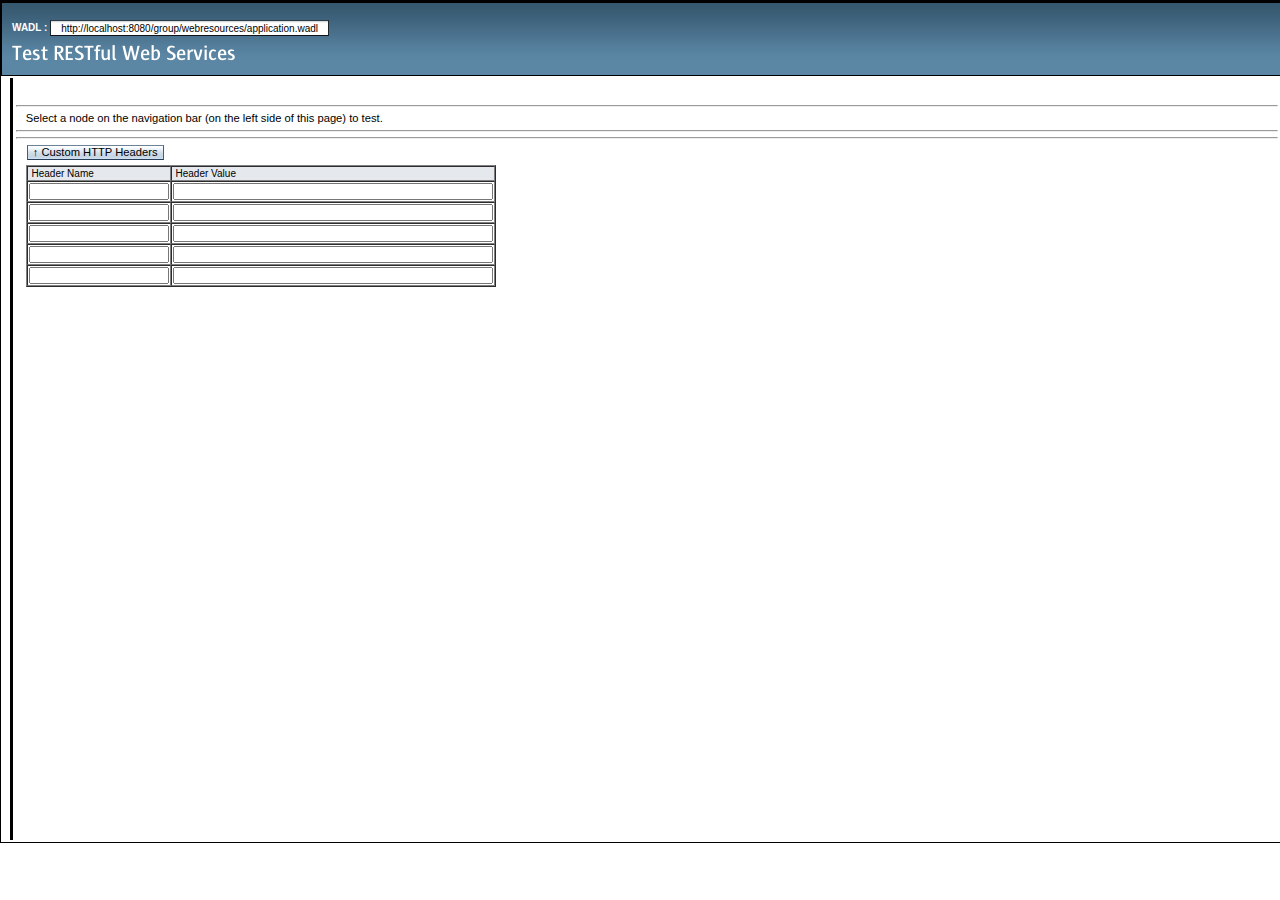
<file: web/test-resbeans.html>
<?xml version="1.0" encoding="UTF-8"?>
<!DOCTYPE html PUBLIC "-//W3C//DTD XHTML 1.0 Transitional//EN"
"http://www.w3.org/TR/xhtml1/DTD/xhtml1-transitional.dtd">

<html xmlns="http://www.w3.org/1999/xhtml">
    <head>
        <title>Test RESTful Web Services</title>
        <meta http-equiv="Content-Type" content="text/html; charset=UTF-8" />
        <link rel="stylesheet" href="test-resbeans.css" type="text/css"/>
        <link rel="stylesheet" href="css_master-all.css" type="text/css"/>
        <script type="text/javascript">
            //___ BASE_URL ___ will get replaced by the base url of application
            //whose resource beans needs to be tested For eg:- http://localhost:8080/SimpleServlet/
            var baseURL = "http://localhost:8080/group/||/webresources";
        </script>
        <script type="text/javascript" src="test-resbeans.js"></script>
    </head>
    <body>
        <div class="outerBorder">
            <div class="header">
                <div id="subheader" class="subheader"></div> <!-- sub-header -->
                <div class="banner"><img src="./images/pname.png" alt="Test RESTful Web Services banner"/></div>
            </div> <!-- header -->
            <div id="main" class="main hide">
                <table style="width:100%;">
                    <tr>
                        <td id="leftSidebar" style="vertical-align:top;"></td>
                        <td class="seperator" style="vertical-align:top;"></td>
                        <td id="content" class="content" style="vertical-align:top;">
                            <div id="navigation" class="details"></div><hr/>
                            <div id="request">Select a node on the navigation bar (on the left side of this page) to test.</div><hr/>
                            <div id="testaction" class="ConMgn_sun4"></div>
                            <div id="testinput" class="ConMgn_sun4"></div>
                            <hr/>
                            <div id="req_headers" class="ConMgn_sun4">
                                <input id = "headers_btn" class="Btn1_sun4 Btn1Hov_sun4" type="button" name="" value="&uarr; Custom HTTP Headers" 
                                       onclick="toggleHeadersBlock('headers_block', 'headers_btn', 'Custom Request Headers');"/>
                                <div id = "headers_block" style="padding-top: 5px;">
                                    <table id="headers_tbl" cellspacing="0" border="1">
                                      <thead>
                                        <tr>
                                          <th style="font-size:10px;text-align: left; background-color: #E5E9ED;">&nbsp;Header Name</th>
                                          <th style="font-size:10px; text-align: left; background-color: #E5E9ED;">&nbsp;Header Value</th>
                                        </tr>
                                      </thead>
                                      <tbody>
                                        <tr>
                                            <td><input style="font-size:10px;" id="req_hdr_1" type="text" size="20"></input></td>
                                            <td><input style="font-size:10px;" id="req_hdr_val_1" type="text" size="50"></input></td>
                                        </tr>
                                        <tr>
                                            <td><input style="font-size:10px;" id="req_hdr_2" type="text" size="20" value=""></input></td>
                                            <td><input style="font-size:10px;" id="req_hdr_val_2" type="text" size="50" value=""></input></td>
                                        </tr>
                                        <tr>
                                            <td><input style="font-size:10px;" id="req_hdr_3" type="text" size="20" value=""></input></td>
                                            <td><input style="font-size:10px;" id="req_hdr_val_3" type="text" size="50" value=""></input></td>
                                        </tr>
                                        <tr>
                                            <td><input style="font-size:10px;" id="req_hdr_4" type="text" size="20" value=""></input></td>
                                            <td><input style="font-size:10px;" id="req_hdr_val_4" type="text" size="50" value=""></input></td>
                                        </tr>
                                        <tr>
                                            <td><input style="font-size:10px;" id="req_hdr_5" type="text" size="20" value=""></input></td>
                                            <td><input style="font-size:10px;" id="req_hdr_val_5" type="text" size="50" value=""></input></td>
                                        </tr>
                                      </tbody>
                                    </table>
                                </div>
                            </div>
                            <div class="ConMgn_sun4">
                                <table class="details">
                                    <tr><td><div id="result"></div></td></tr><tr><td style="height:10px;">&nbsp;</td></tr>
                                    <tr><td><div id="resultheaders" class="ml20"></div></td></tr><tr><td style="height:10px;">&nbsp;</td></tr>
                                </table>
                            </div>
                        </td>
                    </tr>
                </table>
            </div> <!-- main -->
        </div> <!-- outerborder -->
	<!--<script type="text/javascript">
            var rjsConfig = {
                    isDebug: true
            };
	</script>-->
        <script type="text/javascript">
            var ts = new TestSupport();
            ts.init();
            
            // global request headers section toggle function (hiding and opening headers table)
            function toggleHeadersBlock(id, buttonId, buttonText) {
              var o = toggleHeadersBlock.cache;
              var obj = document.getElementById(id);
              var tbdy = obj.getElementsByTagName('table')[0];
              if (obj) {
                if (!o) {
                  o = toggleHeadersBlock.cache = {
                    tbdy: tbdy
                  };
                }
                if (tbdy) {
                  ts.storeRequestHeaders();
                  obj.removeChild(o.tbdy);
                  document.getElementById(buttonId).value = '\u2193 '+buttonText;
                } else {
                  obj.appendChild(o.tbdy);
                  document.getElementById(buttonId).value = '\u2191 '+buttonText;
                }
              }
            }
            
            ts.restoreRequestHeaders();
            toggleHeadersBlock('headers_block', 'headers_btn', 'Custom Request Headers');
            document.getElementById("req_headers").style.visibility="hidden";
            
        </script>
    </body>
</html>
</file>
<file: web/test-resbeans.css>
/*
DO NOT ALTER OR REMOVE COPYRIGHT NOTICES OR THIS HEADER.

Copyright (c) 2007, 2016 Oracle and/or its affiliates. All rights reserved.

Oracle and Java are registered trademarks of Oracle and/or its affiliates.
Other names may be trademarks of their respective owners.

The contents of this file are subject to the terms of either the GNU
General Public License Version 2 only ("GPL") or the Common
Development and Distribution License("CDDL") (collectively, the
"License"). You may not use this file except in compliance with the
License. You can obtain a copy of the License at
http://www.netbeans.org/cddl-gplv2.html
or nbbuild/licenses/CDDL-GPL-2-CP. See the License for the
specific language governing permissions and limitations under the
License.  When distributing the software, include this License Header
Notice in each file and include the License file at
nbbuild/licenses/CDDL-GPL-2-CP.  Oracle designates this
particular file as subject to the "Classpath" exception as provided
by Oracle in the GPL Version 2 section of the License file that
accompanied this code. If applicable, add the following below the
License Header, with the fields enclosed by brackets [] replaced by
your own identifying information:
"Portions Copyrighted [year] [name of copyright owner]"

If you wish your version of this file to be governed by only the CDDL
or only the GPL Version 2, indicate your decision by adding
"[Contributor] elects to include this software in this distribution
under the [CDDL or GPL Version 2] license." If you do not indicate a
single choice of license, a recipient has the option to distribute
your version of this file under either the CDDL, the GPL Version 2 or
to extend the choice of license to its licensees as provided above.
However, if you add GPL Version 2 code and therefore, elected the GPL
Version 2 license, then the option applies only if the new code is
made subject to such option by the copyright holder.

Contributor(s):
 */

body{
    /*font: 10pt Verdana, sans-serif;*/
    font-family: Arial,Helvetica,sans-serif;
    font-size: 12pt;
    color: navy;
}
.category{
    cursor: pointer;
    display: block;
}
.item{
    display: none;
    margin-left: 16px;
    color: #000000;
}

/*div#testinput*/ div#navigation, div#request {
    overflow: auto;
    /*width: 500px;*/
}

/*div#testinput {
    height: 20px;
}*/

.fxdHeight {
    height: 150px;
    overflow: auto;
}

div#navigation {
    height: 20px;
    margin-left:10px;
}

div#request {
    width: 520px;
    margin-left:10px;
}

.outerBorder {
    width: 100%;
    border: 1px solid #000000;
}

.header {
    height:30%;
    border: 1px solid #000000;
    background-image: url(images/masthead.png);
}

.banner {
    vertical-align:middle;
    padding: 10px;
}

.subheader {
    clear:both;
    height: 10px;
    color: #FFFFFF;
    font-size:10px;
    padding: 10px;
}

.subheader div {
    float:right;
}

.main {
    position: relative;
    width: 100%;
}

.content {
    margin: 0 0 0 0px;
    height: 760px;
    background-color: #FFFFFF;
    color: #000000;
    overflow: auto;
}

.seperator {
    background-color: #000000;
    width: 1px;
}

.details {
    /*margin: 0 0 0 20px;*/
    width: 100%;
}

.leftSidebar {
    float: left;
    height: 760px;
    font-size: 10px;
    background-color: #FFFFFF;
    color: #000000;
    overflow: auto;
}       

.tableheader {
    background-color: #54809D;
    color: #FFFFFF;
}

.col
{
    width: 21%;
    float: left;
    margin-top: 0px;
}

.resultHeader
{
    background-color: #164A78;
    color: #FF9933;
    font-family: Arial, Verdana, Helvetica;
    font-size: 11px;
}

.results
{
    width: 720px;
    margin-left: 0%;
    border: 1px solid #e0e7ec;
    font-family: verdana, arial;
    background-color: #ffffff;
    cellpadding: 10px;
    font-size:12px;
}

.stext
{
    color: #000000;
}

a.tab {
  background-image: url(images/tbuns.png);
  border: 1px solid #000000;
  border-color: #000000 #000000 #ffffff #000000;
  text-decoration: none;
  z-index: 100;
  position: relative;
  top: 2px;
}

a.tab, a.tab:visited {
  color: #8060b0;
}

a.tab:hover {
  background-color: #a080d0;
  border-color: #c0a0f0 #8060b0 #8060b0 #c0a0f0;
  color: #ffe0ff;
}

a.tab.activeTab, a.tab.activeTab:hover, a.tab.activeTab:visited {
  background-image: url(images/tbsel.png);
  border-color: #000000 #000000 #ffffff #000000;
  color: #ffe0ff;
}

a.tab.activeTab {
  padding-bottom: 1px;
  z-index: 102;
}

.menu
{
    margin-top: 0px;
}

div.tabMain {
  z-index: 101;
  /*padding: 0.5em;*/
  border-style: solid;
  border-width: 1px;
  border-color: #80929B;
  /*width: 540px;*/
  width: 100%;
  height: 300px;
}

.frame {
  z-index: 101;
  /*padding: 0.5em;*/
  border-style: solid;
  border-width: 1px;
  border-color: #80929B;
  /*width: 540px;*/
  width: 100%;
  height: 300px;
  overflow: hidden;
}

div.tabMain {
  background-color: #ffffff;
  position: relative;
}

/*.frame
{
    background-color: #FFFFFF;
    border: 8px solid #000000;
    border-color: #9070c0;
    position: absolute;
    margin-left: -9px;
    margin-top: -6px;
}*/

div.button {
  background-image: url(images/pbena.png);
  background-repeat:  repeat-x;
  color: #000000;
  border: 1px solid #000000;
  text-decoration: none;
  width: 50px;
  text-align: center;
}

div.button:hover {
  background-image: url(images/pbmou.png);
}

div.button:visited {
  background-image: url(images/pbsel.png);
  color: #ffffff;
}

div#tableContent, div#headerInfo, div#structureInfo, div#rawContent, div#monitorContent{
    background-color: #ffffff;
    height: 300px;
    overflow: auto;
}

.item1, .item2
{
   font-size: 12px;
   margin-top: -16px;
}

.item1
{
   margin-left: 50px;
}

.item2 {
    margin-left: 45px;
}

.font10
{
    font-size: 10px;
}

.ml20
{
    margin-left:20px;
}

.nodisp
{
    display: none;
}

.hide
{
    visibility: hidden;
}

.wht 
{
   color: #FFFFFF
}

.bld
{
   font-weight: bold
}
</file>
<file: web/css_master-all.css>
/*
 * DO NOT ALTER OR REMOVE COPYRIGHT NOTICES OR THIS HEADER.
 *
 * Copyright (c) 2008, 2016 Oracle and/or its affiliates. All rights reserved.
 *
 * Oracle and Java are registered trademarks of Oracle and/or its affiliates.
 * Other names may be trademarks of their respective owners.
 *
 * The contents of this file are subject to the terms of either the GNU
 * General Public License Version 2 only ("GPL") or the Common
 * Development and Distribution License("CDDL") (collectively, the
 * "License"). You may not use this file except in compliance with the
 * License. You can obtain a copy of the License at
 * http://www.netbeans.org/cddl-gplv2.html
 * or nbbuild/licenses/CDDL-GPL-2-CP. See the License for the
 * specific language governing permissions and limitations under the
 * License.  When distributing the software, include this License Header
 * Notice in each file and include the License file at
 * nbbuild/licenses/CDDL-GPL-2-CP.  Oracle designates this
 * particular file as subject to the "Classpath" exception as provided
 * by Oracle in the GPL Version 2 section of the License file that
 * accompanied this code. If applicable, add the following below the
 * License Header, with the fields enclosed by brackets [] replaced by
 * your own identifying information:
 * "Portions Copyrighted [year] [name of copyright owner]"
 *
 * If you wish your version of this file to be governed by only the CDDL
 * or only the GPL Version 2, indicate your decision by adding
 * "[Contributor] elects to include this software in this distribution
 * under the [CDDL or GPL Version 2] license." If you do not indicate a
 * single choice of license, a recipient has the option to distribute
 * your version of this file under either the CDDL, the GPL Version 2 or
 * to extend the choice of license to its licensees as provided above.
 * However, if you add GPL Version 2 code and therefore, elected the GPL
 * Version 2 license, then the option applies only if the new code is
 * made subject to such option by the copyright holder.
 *
 * Contributor(s):
 */
/* CSS Document */

body {
	margin:0;
}
.form_sun4 {
	margin:0;
}
.hidden_sun4 {
	display:none;
}

.clear_sun4 {
	clear:both;
}
.float_sun4 {
	float:left;
}

.ConMgn_sun4 {
	margin:0px 10px;
}
/*---*/
/* SKIP NAVIGATION LINK */
.SkpWht_sun4, .SkpMedGry1_sun4 {
	height:0px;
}
/*---*/
/* ADDREMOVE [originalName: ADD-REMOVE-IDIOM]*/
.AddRmvBtnTbl_sun4 .Btn1_sun4, .AddRmvBtnTbl_sun4 .Btn1Hov_sun4, .AddRmvBtnTbl_sun4 .Btn1Dis_sun4,
.AddRmvBtnTbl_sun4 .Btn2_sun4, .AddRmvBtnTbl_sun4 .Btn2Hov_sun4, .AddRmvBtnTbl_sun4 .Btn2Dis_sun4 {
	width:100%;
	margin:0px;
}
.AddRmvVrtDiv_sun4 .Btn1_sun4, .AddRmvVrtDiv_sun4 .Btn1Hov_sun4, .AddRmvVrtDiv_sun4 .Btn1Dis_sun4,
.AddRmvVrtDiv_sun4 .Btn2_sun4, .AddRmvVrtDiv_sun4 .Btn2Hov_sun4, .AddRmvVrtDiv_sun4 .Btn2Dis_sun4 {
	width:9em;
	margin:0px;
}
.AddRmvBtnTbl_sun4 {
	margin-top:1.6em;
}
.AddRmvVrtFst_sun4 {
	margin:5px 0px 10px 5px;
	float:left;
}
.AddRmvVrtWin_sun4 {
	margin:5px 0px 10px 5px;
	float:left;
}
.AddRmvVrtBwn_sun4 {
	margin:5px 0px 10px 10px;
	float:left;
}
.AddRmvHrzWin_sun4 {
	margin-top:3px;
	min-width:100px;
}
.AddRmvHrzBwn_sun4 {
	margin-top:8px;
	min-width:100px;
}
.AddRmvHrzDiv_sun4 {
	margin:5px 7px 10px 0px;
}
.AddRmvVrtDiv_sun4 {
	clear:left;
}
.AddRmvHrzLst_sun4 {
	clear:both;
}
.AddRmvVrtBtn_sun4 {
	width:120px;
}
.AddRmvLbl_sun4 {
	margin-left: 0px;
}
.AddRmvLbl2_sun4 {
	padding-left: 5px;
	display: block;
}
.AddRmvLbl2ReadOnly_sun4 {
	padding-left: 0px;
}
.AddRmvLbl2_sun4, .AddRmvLbl2ReadOnly_sun4 {
	height: 1.6em;
}
/*---*/

/* BREADCRUMBS */
.BcmWhtDiv_sun4 {
	margin:10px 10px 0px 10px;
        padding: 0px;  /* must nullify BcmGryDiv.padding */
}
.BcmGryDiv_sun4 {
	padding:13px 10px 10px 10px;
        margin: 0px;  /* must nullify BcmWhtDiv.margin */
}
.BcmSep_sun4 {
	margin:0px 5px;
}
/*---*/

/* CHECKBOXES AND RADIO BUTTONS */
.RbSpn_sun4 input, .RbSpnDis_sun4 input {
	vertical-align: -1px;
}
.CbSpn_sun4 input, .CbSpnDis_sun4 input {
	vertical-align: -1px;
}

.CbReadOnly_sun4, .RbReadOnly_sun4 {
        opacity:.45;  -moz-opacity: 0.45;
}

.CbDis_sun4, .RbDis_sun4 {
        opacity:.40;  -moz-opacity: 0.4;    
}
.RbLbl_sun4, .RbLblDis_sun4 {
	vertical-align: 1px;
}
.CbLbl_sun4, .CbLblDis_sun4 {
	vertical-align: 4px;
}
.RbImg_sun4, .RbImgDis_sun4 {
	vertical-align: -5px
}
.CbImg_sun4, .CbImgDis_sun4 {
	vertical-align: -3px
}
.CbGrp_sun4 td, .RbGrp_sun4 td {
	text-align: left;
}
.CbGrp_sun4 label, .RbGrp_sun4 label {
	vertical-align: 6px;
}

/* DnD styles */

.dojoDndItem { 
	padding:3px; 
}

.dndOuterSpan_sun4 {
    position: relative;
}

.dndContainer_sun4 {
    position:relative; 
    top:0px; 
    right:0px; 
    bottom:0px; 
    left:0px;
}
/* HORIZONTAL AND VERTICAL CHECKBOX GROUP AND RADIO BUTTON GROUP */
.RBGRPVert_sun4, .RBGRPHoriz_sun4, .CBGRPVert_sun4, .CBGRPHoriz_sun4 {
    padding:0;
}
.RBGRPVert_sun4 ul, .RBGRPHoriz_sun4 ul, .CBGRPVert_sun4 ul, .CBGRPHoriz_sun4 ul {
    clear:left;
    float:left;
    list-style:none;
    margin:0;
    padding:0;
    text-align:left;
}
.RBGRPClear_sun4, .CBGRPClear_sun4  {
    clear:both;
}
.RBGRPCaption_sun4, .CBGRPCaption_sun4 {
    vertical-align:top;
}
.RBGRPHoriz_sun4 ul li, .CBGRPHoriz_sun4 ul li {
    float:left;
    margin:0 10px 0 0;
}

/*---*/

/* EDITABLE LIST */
/* [check overwrite classes on ie.css] */
.EdtLstTbl_sun4 .EdtLstAddLblTd_sun4 {
	padding:2px 10px 0px 0px;
}
.EdtLstTbl_sun4 .EdtLstRmvLblTd_sun4 {
	padding:6px 10px 0px 0px;
	vertical-align:top;
}
.EdtLstTbl_sun4 .EdtLstAddTxtTd_sun4 {
	padding:2px 14px 0px 0px;
	vertical-align:top;
	margin-top: 3px;
}
.EdtLstTbl_sun4 .EdtLstRmvLstTd_sun4 {
	padding:2px 10px 1px 0px;
	vertical-align:top;
}
.EdtLstTbl_sun4 .EdtLstRmvLstTd_sun4 .Lst_sun4,
.EdtLstTbl_sun4 .EdtLstRmvLstTd_sun4 .LstDis_sun4 {
	margin-bottom: 3px;
}
.EdtLstTbl_sun4 .EdtLstAddTxtTd_sun4 .TxtFld_sun4,
.EdtLstTbl_sun4 .EdtLstAddTxtTd_sun4 .TxtFldDis_sun4 {
	height: 1.3em;
}
.EdtLstTbl_sun4 .EdtLstAddBtnTd_sun4 {
	padding:2px 10px 0px 0px;
	vertical-align:top;
	width:100px;
}
.EdtLstTbl_sun4 .EdtLstRmvBtnTd_sun4 {
	padding:2px 10px 1px 0px;
	vertical-align:top;
	width:100px;
}
.EdtLstTbl_sun4 .EdtLstBtnWin_sun4 {
	margin-top:3px;
}
.EdtLstTbl_sun4 .EdtLstBtnBwn_sun4 {
	margin-top:9px;
}
.EdtLstTbl_sun4 .TxtFld_sun4, .EdtLstTbl_sun4 .TxtFldDis_sun4,
.EdtLstTbl_sun4 .Btn1_sun4, .EdtLstTbl_sun4 .Btn1Hov_sun4, .EdtLstTbl_sun4 .Btn1Dis_sun4,
.EdtLstTbl_sun4 .Btn2_sun4, .EdtLstTbl_sun4 .Btn2Hov_sun4, .EdtLstTbl_sun4 .Btn2Dis_sun4 {
	width:100%;
	margin:0px;
}
/*---*/

/* BUTTONS */
.Btn1_sun4, .Btn1Hov_sun4, .Btn1Mni_sun4, .Btn1MniHov_sun4, .Btn2_sun4, .Btn2Hov_sun4, .Btn2Mni_sun4, .Btn2MniHov_sun4, .Btn1Dis_sun4, .Btn2Dis_sun4, .Btn1MniDis_sun4, .Btn2MniDis_sun4 {
	border-style:solid;
	border-width:1px;
}
.Btn1_sun4, .Btn1Hov_sun4, .Btn1Mni_sun4, .Btn1MniHov_sun4, .Btn2Mni_sun4, .Btn2MniHov_sun4, .Btn2_sun4, .Btn2Hov_sun4 {
	background-repeat:repeat-x;
	background-position:center center;
}
.Btn1_sun4, .Btn1Hov_sun4, .Btn1Dis_sun4, .Btn1Mni_sun4, .Btn1MniHov_sun4, .Btn1MniDis_sun4, .Btn2_sun4, .Btn2Hov_sun4, .Btn2Dis_sun4, .Btn2Mni_sun4, .Btn2MniHov_sun4, .Btn2MniDis_sun4 {
	padding:0 5px 1px 5px;
	margin:0 2px 0 1px;
}

/* for arrays where buttons need to be of equal width */
.BtnTbl_sun4 .Btn1_sun4, .BtnTbl_sun4 .Btn1Hov_sun4, .BtnTbl_sun4 .Btn1Dis_sun4, .BtnTbl_sun4 .Btn2_sun4, .BtnTbl_sun4 .Btn2Hov_sun4, .BtnTbl_sun4 .Btn2Dis_sun4 {
	width:100%;
	margin:0px
}
.BtnAryDiv_sun4 {
	margin:5px 8px;
}
/*revised borders for masthead  */
.MstDiv_sun4 .Btn1_sun4, .MstDiv_sun4 .Btn1Mni_sun4, .MstDiv_sun4 .Btn1Hov_sun4, .MstDiv_sun4 .Btn1MniHov_sun4, .MstDiv_sun4 .Btn2_sun4, .MstDiv_sun4 .Btn2Mni_sun4, .MstDiv_sun4 .Btn2Hov_sun4, .MstDiv_sun4 .Btn2MniHov_sun4 {
	border-width:0;
	vertical-align:middle;
	margin:0;
	padding-bottom:1px;
}
.mastheadButton_4_sun4 a:link, .mastheadButton_4_sun4 a:visited, .mastheadButton_4_sun4 a:hover {
	padding:1px 7px 1px 9px;
}
.mastheadButton_4_sun4 {
	display:inline;
	border-style:solid;
	border-top-width:1px;
	border-right-width:0;
	border-bottom-width:1px;
	border-left-width:0;
	margin:0;
	padding:0 1px 2px 1px;
	text-align:center;
}
/*---*/

/* FILE CHOOSER */
/* [check overwrite classes on ie.css] */
.ChoNavBtnGrpDiv_sun4 {
	float: left;
	margin-top: 5px;
	margin-bottom: 5px;
}
.ChoImgBtn_sun4 {
	padding-right: 6px;
}
.ChoSortByDiv_sun4 {
	margin-top: 5px;
	margin-bottom: 11px;
	float: right;
}
.ChoFltHlpDiv_sun4 {
	float: left;
	margin-bottom: 5px;
	margin-left: 7em;
}
.ChoSortByDiv_sun4 .LblLev2Txt_sun4 {
	padding-right: 35px;
}
.ChoMultiHlpDiv_sun4 {
	float: left;
	margin-top: 0px;
	margin-bottom: 0px;
}
.ChoLev2Div_sun4 {
	float: left;
	width: 7em;
}
.ChoLookinDiv_sun4 {
	float: left;
	margin-top: 2px;
	margin-bottom: 2px;
}
.ChoFltDiv_sun4 {
	float: left;
	margin-top: 2px;
	margin-bottom: 2px;
}
.ChoSelFileDiv_sun4 {
	float: left;
	margin-top: 8px;
	margin-bottom: 7px;
}
.ChoSelFileLev2Div_sun4 {
	float: left;
	width: 8.7em;
}
.ChoSrvDiv_sun4 {
	float: left;
	margin-top: 10px;
	margin-bottom: 2px;
}
.ChoFltDiv_sun4 .TxtFld_sun4, .ChoLookinDiv_sun4 .TxtFld_sun4, .ChoSelFileDiv_sun4 .TxtFld_sun4, .ChoSrvDiv_sun4 .ChoSrvTxt_sun4, .ChoFltHlpDiv_sun4 .inlineFieldHelp_sun4 {
	margin-left: 10px;
}
.ChoLookinDiv_sun4 .TxtFld_sun4, .ChoSelFileDiv_sun4 .TxtFld_sun4 {
	width: 32em;
}
.ChoFltHlpDiv_sun4 .inlineFieldHelp_sun4 {
	padding-top: 4px;
}
.ChoLstHdr_sun4 {
	margin-bottom: 0px;
	height: 1.6em;
	line-height: 1.6em;
}
.ChoLstHdr_sun4 .ChoNameHdr_sun4 {
	height: 1.6em;
	padding-left: 5px;
	width: 56%;
	float: left;
}
.ChoLstHdr_sun4 .ChoSizeHdr_sun4 {
	height: 1.6em;
	padding-left: 5px;
	width: 16%;
	float: left;
}
.ChoLstHdr_sun4 .ChoDateTimeHdr_sun4 {
	height: 1.6em;
	padding-left: 5px;
	float: left;
}
.ChoLstDiv_sun4 .LstMno_sun4 {
	margin-bottom: 0;
}
/*---*/

/* HELP WINDOW */
.HlpStpTab_sun4 {
	margin:0px 0px 5px 0px;
}
.HlpTtlDiv_sun4 {
	margin:15px 0px 0px 10px;
}
.HlpSchDiv_sun4, .HlpIdxDiv_sun4 {
	margin:5px 5px 5px 10px;
}
.HlpRltDiv_sun4 {
	margin-top:6px;
}
body.HlpBdy_sun4 {
	border-left-style:solid;
	border-left-width:1px;
	padding:10px;
}
body.HlpBdy_sun4 h1 {
	margin-bottom:-3px;
}
body.HlpBdy_sun4 h2, body.HlpBdy_sun4 h3, body.HlpBdy_sun4 h4, body.HlpBdy_sun4 h5, H6 {
	margin-bottom:-5px;
}
.HlpBtnDiv_sun4 {
	padding:7px 10px 1px 0;
	vertical-align:middle;
}
/*---*/

/* PAGEALERT [originalName: FULL ALERTS]*/
.FulAlrtHdrDiv_sun4 {
	margin:7px 10px 5px 37px;
}
.FulAlrtMsgDiv_sun4 {
	margin:5px 10px 0px 37px;
}
.FulAlrtFrmDiv_sun4 {
	margin:10px 10px 5px 37px;
}


/*---*/
/* INLINE ALERT */
.inlineAlert_4_sun4 {
	margin:0 20px 0 20px;
	text-align:center;
}
.inlineAlert_4_sun4 table {
	display: inline;	
}
.inlineAlert_4_sun4 .topLeftCorner_sun4, .inlineAlert_4_sun4 .topRightCorner_sun4, .inlineAlert_4_sun4 .bottomLeftCorner_sun4, .inlineAlert_4_sun4 .bottomRightCorner_sun4 {
	width:8px;
	height:8px;
}
.inlineAlert_4_sun4 .topMiddle_sun4 {
	height:8px;
}
.inlineAlert_4_sun4 .leftMiddle_sun4 {
	width:7px;
	vertical-align:top;
	border-left-style:solid;
	border-left-width:1px;
} 
.inlineAlert_4_sun4 .middle_sun4 {
	padding:0 13px;
}
.inlineAlert_4_sun4 .middle_sun4 .header_sun4{
	vertical-align:middle;
	text-align:center;
}
.inlineAlert_4_sun4 .middle_sun4 .header_sun4 img{
	vertical-align:middle;
	padding:0 4px 0 0;
}
.inlineAlert_4_sun4 .middle_sun4  .header_sun4 .label_sun4{
	vertical-align:middle;
}
.inlineAlert_4_sun4 .middle_sun4 .details_sun4 {
	margin:7px 0 0 0;
	vertical-align:middle;
	text-align:center;
}
.inlineAlert_4_sun4 .middle_sun4 .details_sun4 img{
	padding:0 1px 0 10px;
}
.inlineAlert_4_sun4 .rightMiddle_sun4 {
	width:7px;
	vertical-align:top;
	border-right-style:solid;
	border-right-width:1px;
}
.inlineAlert_4_sun4 .bottomMiddle_sun4 {
	height:7px;
	border-bottom-style:solid;
	border-bottom-width:1px;
}
/*---*/
/* LEFT PANE HELP */
.LftHlpHlp_sun4 {
	position:absolute;
	top:0px;
	right:70%;
	bottom:34px;
	left:0px;
	overflow:auto;
}
.LftHlpBdy_sun4 {
	position:absolute;
	top:0px;
	bottom:34px;
	left:30%;
	right:0px;
	overflow:auto;
	border-left:1px solid;
}
.LftHlpDiv_sun4 {
	margin:15px 10px 5px;
}
.LftHlpBtm_sun4 {
	position:absolute;
	bottom:0px;
	border-top:1px solid;
	padding:0 13px 0 30%;
	height:33px;
}
.LftHlpBtnBtm_sun4 {
	float:right;
	margin: 7px 0 8px;
	padding: 0 0 0 13px;
	text-align:right;
}
/*---*/
/* LISTS */
.Lst_sun4, .LstDis_sun4, .LstMno_sun4, .LstMnoDis_sun4 {
	border-width:1px;
	border-style:solid;
}
.LstAln_sun4 {
	vertical-align:top;
	padding-right:5px;
} 
/*---*/
/* HELPINLINE [originalName: INLINE HELP]*/
.inlineFieldHelp_sun4 {
	padding:2px 0 0 0;
}
/*---*/

/* PROPERTY SHEET */
.LblRqdDiv_sun4 {
	line-height:1.0em;
}
.ConFldSetDiv_sun4 {
	margin:7px 10px 0px;
}
.ConFldSetLgdDiv_sun4 {
	margin-bottom:10px;
	line-height:1.1em;
}
.ConSubSecDiv_sun4 {
	padding:0px 10px 5px 0px;
}
.ConTblCl1Div_sun4 {
	margin:8px 6px 0px 15px;
}
.ConTblCl2Div_sun4 {
	margin:8px 6px 0px 0px;
	padding:1px 0 0 0;
}
.ConEmbTblCl1Div_sun4 {
	margin:6px 10px 0px 30px;
}
.ConEmbTblCl2Div_sun4 {
	margin:3px 10px 0px 0px;
}
.ConJmpScnDiv_sun4 {
	margin:17px 10px 0px 0;
}
.ConJmpLnkDiv_sun4 {
	margin:0 25px 0 10px;
}
.ConRqdDiv_sun4 {
	text-align:right;
	margin:5px 10px 5px 0px;
}
.ConJmpTopDiv_sun4 {
	line-height:.7em;
	margin:15px 10px 10px 10px;
}
.ConEmbTblCl1Div_sun4 input[type=checkbox], .ConEmbTblCl1Div_sun4 input[type=radio] {
	margin-left:-5px;
	vertical-align:middle;
}
div.ConTblCl2Div_sun4 input, div.ConTblCl2Div_sun4 select {
	vertical-align:middle;
} 
div.ConTblCl2Div_sun4 .CbSpn_sun4 input[type=checkbox] {
	 margin-top:-8px;
}
.ConFldSetLgdDiv_sun4 {
	margin-bottom:10px;
}
.ConSubSecTtlTxt_sun4 {
	margin:15px 0px 0px 15px;
}
/*---*/
/* CONTENTPAGETITLE [originalName: PAGE TITLE]*/
.TtlTxtDiv_sun4 {
	margin:12px 0px 0px 10px;
} 
.TtlTxtDiv_sun4 img {
	vertical-align:text-bottom;
	margin-right:5px;
} 
.TtlTxt_sun4 {
	margin:0px;
}

.TtlActDiv_sun4, .TtlVewDiv_sun4  {
	margin:8px 10px 0px 10px;
}
.TtlHlpDiv_sun4 {
	margin:5px 10px 0px 10px;
}
.TtlBtnDiv_sun4 {
	margin:0px 8px 0px 10px;
}
.TtlBtnBtmDiv_sun4 {
	padding:10px 8px 0px 10px;
}
/*---*/

/* SCHEDULER [originalName: DATE AND TIME]*/
.DatCalDiv_sun4 {
	border-right-width:1px;
	border-right-style:solid;
	border-bottom-width:1px;
	border-bottom-style:solid;
	border-left-width:1px;
	border-left-style:solid;
	text-align:center;
	padding:2px 0 0 0;
	clear:both;
}
.DatCalDiv_sun4 .DatSelDiv_sun4 {
	float:left;
	clear:right;
}
.DatCalDiv_sun4 .DatCalLeft_sun4 {
	float:left;
	clear:none;
}

.DatCalDiv_sun4 .DatCalLeft_sun4 img {
	vertical-align:middle;
}
.DatCalDiv_sun4 .DatCalLeft_sun4 select {
	margin:2px 1px 2px 2px;
	vertical-align:top;
}

.DatCalDiv_sun4 .DatCalRight_sun4 {
	float:right;
	clear:right;
}
.DatCalDiv_sun4 .DatCalRight_sun4 select {
	margin:2px 1px 2px 0;
	vertical-align:top;
}

.DatCalDiv_sun4 .DatCalDiv_sun4 {
	border:0;
	padding:0;
	margin:0 2px 2px 3px;
}
.DatCalDiv_sun4 .DatCalDiv_sun4 table, .DatCalTbl_sun4 {
	border-collapse:collapse;
}
a.DatLnk_sun4:link, a.DatLnk_sun4:visited, a.DatLnk_sun4:hover, a.DatBldLnk_sun4:link, a.DatBldLnk_sun4:visited, a.DatCurLnk_sun4:link, a.DatCurLnk_sun4:visited,
a.DatCurLnk_sun4:hover, a.DatOthLnk_sun4:link, a.DatOthLnk_sun4:visited, a.DatOthLnk_sun4:hover, a.DatOthBldLnk_sun4:link, a.DatOthBldLnk_sun4:visited,
.DatCalTbl_sun4 td, .DatCalTbl_sun4 th {
	border-style:solid;
	border-width:1px;
}
a.DatLnk_sun4:link, a.DatLnk_sun4:visited {
	display:block;
	padding:5px 0px 3px;
}
a.DatBldLnk_sun4:link, a.DatBldLnk_sun4:visited {
	display:block;
	padding:5px 0px 3px;
}
a.DatCurLnk_sun4:link, a.DatCurLnk_sun4:visited {
	display:block;
	padding:5px 0px 3px;
}
a.DatOthLnk_sun4:link, a.DatOthLnk_sun4:visited {
	display:block;
	padding:5px 0px 3px;
}
a.DatOthBldLnk_sun4:link, a.DatOthBldLnk_sun4:visited {
	display:block;
	padding:5px 0px 3px;
}
.DateSelContainer_sun4 {
	border-top-style:solid;
	border-left-style:solid;
	border-right-style:solid;
	border-top-width:1px;
	border-left-width:1px;
	border-right-width:1px;
}
.DatSelTopMiddle_sun4 {
	border-top-width:1px;
	border-top-style:solid;
	height:4px;
}
.DatSelContent_sun4 {
	border-right-width:1px;
	border-right-style:solid;
	border-left-width:1px;
	border-left-style:solid;
	padding:0 0 6px 8px;
	line-height:.9em;
}
.DatSelDiv_sun4 {
	text-align:left;
	padding:0 1px
}
.DatSelDiv_sun4 span {
	/* no attributes specified */
}
.DatSelDiv_sun4 input {
	padding-top:1px;
}
.DatDayHdrTxt_sun4 {
	display:block;
	padding:2px 0px;
}
.DatCalTbl_sun4 td, .DatCalTbl_sun4 th {
	width:29px;
}
.DatFieldTable_sun4 td {
	padding:1px 0;
}
/*---*/
/*CALENDAR */
.CalPopDiv_sun4 {
	padding:0 4px 0 0;
	display:block;
	position:relative;
	float:left;
	top:0;
	left:0;
}
.CalPopDiv_sun4 .DatCalDiv_sun4 {
	position:relative;
	top: -3px;	
	padding:0 0 0 0;
	margin-bottom:0;
}
.CalPopShdDiv_sun4 {
	display:none;
	position:absolute;
	z-index:1000;
	margin:-9px 0 0 -22px;
	width:20em;
        left:5px;
        top:24px;
}
.CalPopShd2Div_sun4 {
}
.CalPopDiv_sun4 .DatSelContent_sun4 {
	border-right-width:1px;
	border-right-style:solid;
	border-left-width:1px;
	border-left-style:solid;
	position:relative;
	float:left;
	top: -3px;
	left:0;
	padding:0 0 3px 0;
}
.CalPopDiv_sun4 .DatCalTbl_sun4 {
	border-left-style:solid;
	border-left-width:1px;
	border-right-style:solid;
	border-right-width:1px;
}
.CalPopDiv_sun4 .DatCalTbl_sun4 th {
	border-bottom-style:solid;
	border-bottom-width:1px;
	border-left:none;
	border-right:none;
	border-top-style:solid;
	border-top-width:1px;
}
.CalPopDiv_sun4 .DatCalTbl_sun4 td.CalPopFtr_sun4, .CalPopDiv_sun4 .CalPopFtr_sun4Div_sun4 {
	border:0;
}
.CalPopDiv_sun4  a.DatCurLnk_sun4:link, .CalPopDiv_sun4 a.DatCurLnk_sun4:visited,.CalPopDiv_sun4  a.DatLnk_sun4:link,.CalPopDiv_sun4 a.DatLnk_sun4:visited,.CalPopDiv_sun4 a.DatBldLnk_sun4:link,.CalPopDiv_sun4 a.DatBldLnk_sun4:visited,
.CalPopDiv_sun4 a.DatOthLnk_sun4:link,.CalPopDiv_sun4 a.DatOthLnk_sun4:visited,.CalPopDiv_sun4 a.DatOthBldLnk_sun4:link,.CalPopDiv_sun4 a.DatOthBldLnk_sun4:visited {
	display:block;
	padding:2px 0px 2px;
}
.CalPopDiv_sun4 .DatSelDiv_sun4 {
	margin:0 0 5px 0;
	text-align:left;
	padding: 2px 1px 0 0;
}
.CalPopDiv_sun4 .DatDayHdrTxt_sun4 {
	display:block;
	padding:2px 0px;
}
.CalPopDiv_sun4 .DatCalTbl_sun4 {
	border-collapse:collapse;
}
.CalPopDiv_sun4 .DatCalTbl_sun4 td, .CalPopDiv_sun4 .DatCalTbl_sun4 th {
	width:25px;
}
.CalPopDiv_sun4 .DatCalTbl_sun4 th {
	padding-top:2px;
}
.CalPopDiv_sun4 .DatSelContent_sun4 .closeBtn_sun4 {
	display:block;
	float:right;
	margin: 0 3px 0 0;
}
.CalPopDiv_sun4 .DatSelContent_sun4 .DatSelDate_sun4 {
	float:left;
	line-height:.9em;
	padding:3px 0 3px 8px;
}
.CalPopDiv_sun4 .DatCalTbl_sun4 td.CalPopFtr_sun4 {
	width:auto;
}
.CalPopDiv_sun4 .CalPopFtrDiv_sun4 {
	float:left;
	width:100%;
}
.CalPopDiv_sun4 .CurDayTxt_sun4 {
	float:left;
	clear:right;
	padding:4px 0px 4px 4px;
}
.CalPopFldLbl_sun4 {
	display:block;
	margin-right:8px;
	padding-top:3px;
}
.CalPopFldImg_sun4 img {
	margin-left:5px;
}
/* Override pluto portal server rule */
.CalRootTbl_sun4 {
	width: auto;
 }
.CalPopBtnDiv_sun4 {
        position: relative;
}
.CalPopTxt_sun4 {
        width:12em;
        padding-left:4px;
}
/*---*/


/* TEXT, TEXTAREAS AND PASSWORD FIELDS */
.TxtFld_sun4, .TxtFldDis_sun4, .TxtAra_sun4, .TxtAraDis_sun4 {
	border-style:solid;
	border-width:1px;
	padding:1px 0 0 2px;
}
.TxtFld_ReadOnly_sun4, .TxtAra_ReadOnly_sun4{
	border: none;
	border-width:0px;
}
.TxtAra_sun4, .TxtAraDis_sun4 {
	padding-left:2px;
}


.TxtAraLabel_sun4 span , .TxtAraLabel_sun4 span > img { vertical-align: top; }



/*---*/

/* EDITABLE FIELDS */
.EdtFld_Edt_sun4 {
	border: none;
	border-width:0px;
	padding:1px 0 0 2px;
        background-color: #CCCCEE;        
}
.EdtFldDis_sun4 {
	border: none;
	border-width:0px;
	padding:1px 0 0 2px;
        background-color: #CCCCEE;        
}
.EdtFld_ReadOnly_sun4 {
	border: none;
	border-width:0px;
	padding:1px 0 0 2px;
        background-color: #DDDDDD;        
}

/*---*/


/* MENUS */
.MnuJmpOpt_sun4:hover {text-decoration:underline;}
.MnuJmp_sun4, .MnuStd_sun4, .MnuJmp_sun4Dis, .MnuStdDis_sun4 {

	border-width:1px;

	border-style:solid;
}
.MnuJmpOptSel_sun4 {font-weight:normal;}
.MnuJmpOptGrp_sun4, .MnuStdOptGrp_sun4 {font-weight:normal;font-style:normal;}
/*---*/

/* MASTHEAD */
a.MstLnk_sun4:link, a.MstLnk_sun4:visited, a.MstLnkRt_sun4:link, a.MstLnkRt_sun4:visited {
	border-width:1px;
	border-style:solid;
}
a.MstLnkLft_sun4:link, a.MstLnkLft_sun4:visited, a.MstLnkCen_sun4:link, a.MstLnkCen_sun4:visited {
	border-top-width:1px;
	border-top-style:solid;
	border-bottom-width:1px;
	border-bottom-style:solid;
	border-left-width:1px;
	border-left-style:solid;
}
td.MstTdTtl_sun4 {
	padding:0px 10px 0px 10px;
	vertical-align:top;
	white-space:nowrap;
}
td.MstTdAlm_sun4 {
	vertical-align:top;
}
td.MstTdLogo_sun4 {
	vertical-align:top;
	padding:6px 13px 8px 20px;
}
div.MstDivTtl_sun4 {
	padding-top:4px;
}
.MstFooter_sun4 {
	padding:3px 10px 3px 0;
	border-style:solid;
	border-width:1px;
	min-width:590px;
}
.MstSec_sun4 {
	height:54px;
	border-style:solid;
	border-width:1px;
	min-width:600px;
}
.MstSec_sun4 div {
	padding:15px 0 16px 0;
	vertical-align:middle;
}
.MstSec_sun4 td {
	padding:0 10px;
}
div.MstDivUsr_sun4 {
	padding:4px 0 0 0;
}
.MstLbl_sun4, .MstTxt_sun4, 
.MstUsrLnk_sun4, .MstAlmLnk_sun4, 
span.MstAlmDwnTxt_sun4, span.MstAlmCrtTxt_sun4,
span.MstAlmMajTxt_sun4, span.MstAlmMinTxt_sun4 {
	vertical-align:top;
	line-height:1.0em;
}
a.MstLnk_sun4:link, a.MstLnk_sun4:visited {
	background-repeat:repeat-x;
	background-position:center center;
	padding:2px 10px 1px;
	vertical-align:middle
}
a.MstLnk_sun4:hover,a.MstLnkLft_sun4:hover, a.MstLnkRt_sun4:hover, a.MstLnkCen_sun4:hover {
	background-repeat:repeat-x;
	background-position:center center;
}
.MstSpcImg_sun4 {
	display:none;
}
.MstBdy_sun4 {
	margin:0px;
}
.MstDiv_sun4 {
	border-style:solid;
	border-width:1px;
	min-width:600px;
}
.MstTblTop_sun4 td {
	padding:6px 10px 4px;
}
.MstTblTop_sun4 .TxtFld_sun4, .MstTblTop_sun4 .MnuStd_sun4 {
	margin:0 6px 0 0;
	vertical-align:middle;
}
.MstTblTop_sun4 img {
	vertical-align:middle;
}
.MstTblEnd_sun4 {
	background-repeat:repeat-x;
	background-position:left top;
}
.MstTblEnd_sun4  td {
	padding:1px 0 2px 0;
}
td.MstTblEnd_sun4 {
	padding-left:10px;
}
.MstTblBot_sun4 .hrule_sun4 {
	margin:0 0 1px 0;
	border-top-style:solid;
	border-top-width:1px;
	height:1px;
}	
.MstStatDiv_sun4 a, .MstTmeDiv_sun4 span, .MstAlmDiv_sun4 a {
	vertical-align:top;
	line-height:1.0em;
}
a.MstLnkLft_sun4:link, a.MstLnkLft_sun4:visited, a.MstLnkRt_sun4:link, a.MstLnkRt_sun4:visited, a.MstLnkCen_sun4:link, a.MstLnkCen_sun4:visited {
	background-repeat:repeat-x;
	background-position:center center;
	padding:2px 10px 1px;
	vertical-align:middle;
	white-space:nowrap;
}

/*---*/

/* TABSET [originalName: LEVEL TABS]*/
.Tab1Div_sun4 td {
	border-style:solid;
	border-width:1px;
}
.Tab1Div_sun4 {
	padding:6px 10px 0px;
} 
a.Tab1Lnk_sun4:link, a.Tab1Lnk_sun4:visited  {
	display:block;
	padding:8px 15px 7px;
	text-align:center;
}
.Tab1Div_sun4 table {
	border-collapse:collapse;
}
.Tab1Div_sun4 td.Tab1TblSpcTd_sun4 {
	border:none;
}
.Tab1Div_sun4 td.Tab1TblSelTd_sun4 {
	background-repeat:repeat-x;
	background-position:left top;
	border-bottom:none;
}
.Tab1Div_sun4 .Tab1SelTxtLeft_sun4 {
	position: absolute;
	width: 2px;
	height: 2.8em;
	background-position: top left;
	background-repeat: no-repeat;
}
.Tab1Div_sun4 .Tab1SelTxtNew_sun4 {
	display:block;
	padding:0px 13px 2px 13px;
	text-align:center;
	background-position: top right;
	background-repeat: no-repeat;
}
.Tab1Div_sun4 td a.TabPad_sun4 {
	padding:8px 20px 7px;
}
.Tab1Div_sun4 td.Tab1TblSelTd_sun4 div.TabPad_sun4 {
	padding:8px 20px 7px;
}
/* LEVEL 2 TABS */
.Tab2Div_sun4 td {
	border-style:solid;
	border-width:1px;
}
table.Tab2TblNew_sun4 td.Tab2TblSelTd_sun4 {
	border-top-width:1px;
	border-top-style:solid;
	border-right-width:1px;
	border-right-style:solid;
	border-left-width:1px;
	border-left-style:solid;
}
table.Tab2Tbl3New_sun4 td.Tab2TblSelTd_sun4 {
	border-top-width:1px;
	border-top-style:solid;
	border-right-width:1px;
	border-right-style:solid;
	border-left-width:1px;
	border-left-style:solid;
}
.Tab2Div_sun4 {
	padding:6px 0px 0px 10px;
}
a.Tab2Lnk_sun4:link, a.Tab2Lnk_sun4:visited {
	display:block;
	padding:5px 15px 4px;
	text-align:center;
}
.Tab2Div_sun4 table {
	border-collapse:collapse;
}
.Tab2Div_sun4 .Tab2SelTxtLeft_sun4 {
	position: absolute;
	width: 2px;
	height: 2.1em;
	background-position: top left;
	background-repeat: no-repeat;
}
.Tab2Div_sun4 .Tab2SelTxt_sun4 {
	display:block;
	padding:5px 15px 4px;
	text-align:center;
	background-position: top right;
	background-repeat: no-repeat;
}
.Tab2Div_sun4 td.Tab2TblSelTd_sun4 {
	border-bottom:none;
}
.Tab2Div_sun4 td a.TabPad_sun4, .Tab2Div_sun4 td.Tab2TblSelTd_sun4 div.TabPad_sun4 {
	padding:5px 20px 4px;
}
/* LEVEL 3 TABS*/
.Tab3Div_sun4 {
	padding:6px 0px 0px 10px;
}
.Tab3Div_sun4 td {
	border-style:solid;
	border-width:1px;
}
a.Tab3Lnk_sun4:link,a.Tab3Lnk_sun4:visited {
	display:block;
	padding:4px 15px 3px;
	text-align:center;
}
table.Tab3TblNew_sun4 td {
	border-bottom-style:solid;
	border-bottom-width:1px;
}
table.Tab3TblNew_sun4 div.Tab3SelTxt_sun4 {
	padding:4px 15px 3px;
	text-align:center;
}
table.Tab3TblNew_sun4 td.Tab3TblSelTd_sun4 {
	border-top-width:1px;
	border-top-style:solid;
	border-right-width:1px;
	border-right-style:solid;
	border-left-width:1px;
	border-left-style:solid;
	border-bottom:none;
}
.Tab3Div_sun4 td a.TabPad_sun4, .Tab3Div_sun4 td.Tab3TblSelTd_sun4 div.TabPad_sun4 {
	padding:5px 20px 4px;
}
/* Hide Styles */
.Tab1Div_sun4 td.hidden_sun4, .Tab2Div_sun4 td.hidden_sun4, .Tab3Div_sun4 td.hidden_sun4 {
	display:none;
}
/* MINI-TABS */
.MniTabDiv_sun4 {
	padding:7px 0px 0px 10px;
}
.MniTabDiv_sun4 td.hidden_sun4 {
	display:none;
}
table.MniTabTbl_sun4 {
	border-collapse:collapse;
}
table.MniTabTbl_sun4 td {
	border-style:solid;
	border-width:1px;
}
a.MniTabLnk_sun4:link,a.MniTabLnk_sun4:visited {
	display:block;
	padding:5px 15px 4px;
}
table.MniTabTbl_sun4 td.MniTabTblSelTd_sun4 {
	border-top-width:1px;
	border-top-style:solid;
	border-right-width:1px;
	border-right-style:solid;
	border-left-width:1px;
	border-left-style:solid;
	border-bottom:none;
}
.MniTabSelTxt_sun4 {
	display:block;
	padding:5px 15px 4px;
}
/* MINI-TABS - LIGHTWEIGHT */
.TabGrp_sun4 .TabGrpBox_sun4 {
	border-right-width:1px;
	border-right-style:solid;
	border-bottom-width:1px;
	border-bottom-style:solid;
	border-left-width:1px;
	border-left-style:solid;
	border-top:none;
	padding:10px;
}
.TabGrp_sun4 a.MniTabLnk_sun4:link, .TabGrp_sun4 a.MniTabLnk_sun4:visited, .TabGrp_sun4 .MniTabSelTxt_sun4 {
	padding:4px 10px 3px;
}
.TabGrp_sun4 .MniTabDiv_sun4 td.hidden_sun4 {
	display:none;
}

/*---*/
/* TABLE [originalName: ACTION TABLE] */
table.Tbl_sun4 {
	border-style:solid;
	border-width:1px;
	padding:6px;
	width:100%;
	empty-cells:show;
}
table.Tbl_sun4 td, table.Tbl_sun4 th {
	border-right:none;
	border-top:none;
	padding:3px 5px 1px 5px;
	border-left-style:solid;
	border-left-width:1px;
	border-bottom-style:solid;
	border-bottom-width:1px; 
	margin:0;
}
/* Table Caption/Title */
table.Tbl_sun4 caption.TblTtlTxt_sun4 {
	text-align:left;
	background-position:3px 3px;
	-moz-border-radius-topleft:5px;
	-moz-border-radius-topright:5px;
	padding:3px 10px 2px 10px;
}
.TblTtlTxtSpn_sun4 {
	padding:0;
	float:left;
}
.TblTtlMsgSpn_sun4 {
	padding:0 0 0 3px;
	float:right;
}
/* Action Bar */
table.Tbl_sun4 td.TblActTdLst_sun4 {
	border-top-style:solid; 
	border-top-width:1px;
}
table.Tbl_sun4 td.TblActTd_sun4 {
	border-left:none;
	border-bottom:none;
	padding:0px 0px 6px 0px;
	vertical-align:middle;
}
table.Tbl_sun4 td.TblActTdLst_sun4 {
	border-left:none;
	border-bottom:none;
	padding:6px 0px 2px 0px;
	vertical-align:middle;
}
.TblPgnTxtBld_sun4 {
	margin:0px 5px 0px 10px;
}
.TblPgnTxt_sun4 {
	margin:0px 3px 0px 3px;
}
.TblPgnLftBtn_sun4 {
	margin:0px;
}
.TblPgnRtBtn_sun4 {
	margin-right:10px;
}
.TblPgnGoBtn_sun4 {
	margin-right:8px;
}
/* Selection Column - Headers */
table.Tbl_sun4 th.TblColHdrSel_sun4 {
	border-top-width:1px; 
	border-top-style:solid;
	border-left-width:1px; 
	border-left-style:solid; 
	border-bottom-width:1px; 
	border-bottom-style:solid;
	vertical-align:bottom;
	padding:0;
}
table.Tbl_sun4 th.TblColHdrSel_sun4 a.TblHdrLnk_sun4:link {
	display:block;
	padding:3px 0px;
}
table.Tbl_sun4 th.TblColHdrSel_sun4 a.TblHdrLnk_sun4:visited {
	display:block;
	padding:3px 0px;
}
table.Tbl_sun4 th.TblColHdrSrtSel_sun4 {
	border-top-width:1px; 
	border-top-style:solid;
	border-left-width:1px; 
	border-left-style:solid; 
	border-bottom-width:1px; 
	border-bottom-style:solid; 
	text-align:center;
	border-right:none;
	padding:0px;
	vertical-align:bottom;
}
table.Tbl_sun4 th.TblColHdrSrtSel_sun4 a.TblHdrImgLnk_sun4:link, 
table.Tbl_sun4 th.TblColHdrSrtSel_sun4 a.TblHdrImgLnk_sun4:visited {
	border-left-width:1px; 
	border-left-style:solid;
}
table.Tbl_sun4 th.TblColHdrSrtSel_sun4 a.TblHdrImgLnk_sun4:link, 
table.Tbl_sun4 th.TblColHdrSrtSel_sun4 a.TblHdrImgLnk_sun4:visited {
	display:block;
	text-align:left;
	padding-bottom:1px;
	width:21px;
}
table.Tbl_sun4 th.TblColHdrSrtSel_sun4 a.TblHdrImgLnk_sun4:hover {
	width:21px;
}
table.Tbl_sun4 th.TblColHdrSrtSel_sun4 a.TblHdrLnk_sun4:link,
table.Tbl_sun4 th.TblColHdrSrtSel_sun4 a.TblHdrLnk_sun4:visited {
	display:block;
	padding:3px 0px 2px;
}
/* Selection Column - Cells */
table.Tbl_sun4 td.TblTdSel_sun4, 
table.Tbl_sun4 td.TblTdSrtSel_sun4 {
	text-align:center;
	vertical-align:middle;
	padding:0px 3px;
}
/* Regular Column Headers */
table.Tbl_sun4 th.TblColHdr_sun4 {
	border-top-width:1px; 
	border-top-style:solid;
	border-left-width:1px; 
	border-left-style:solid; 
	border-bottom-width:1px; 
	border-bottom-style:solid; 
	vertical-align:bottom;
	padding:0;
}
table.Tbl_sun4 a.TblHdrImgLnk_sun4:link, 
table.Tbl_sun4 a.TblHdrImgLnk_sun4:visited {
	border-left-width:1px; 
	border-left-style:solid;
}
.TblHdrTxt_sun4 {
	display:block;
	padding:4px 5px 3px;
	min-height:11px;
}
table.TblHdrTbl_sun4 {
	width:100%;
	border:0;
	height:1.7em;
}
table.TblHdrTbl_sun4 td, 
table.TblHdrTbl_sun4 th {
	border:0;
	padding:0;
	vertical-align:bottom;
	width:100%;
}
table.TblHdrTbl_sun4 img {
	margin:0;
	padding-right:5px;
	padding-left:5px;
}
table.Tbl_sun4 a.TblHdrLnk_sun4:link, 
table.Tbl_sun4 a.TblHdrLnk_sun4:visited {
	display:block;
	padding:3px 0 3px 5px;
}
table.Tbl_sun4 a.TblHdrImgLnk_sun4:link, 
table.Tbl_sun4 a.TblHdrImgLnk_sun4:visited {
	display:block;
	white-space:nowrap;
	padding:4px 2px 2px 0px;
	width:21px;
}
table.Tbl_sun4 a.TblHdrImgLnk_sun4:hover {
	white-space:nowrap;
	width:21px;
}
table.Tbl_sun4 a.TblHdrImgLnk_sun4 img {
	padding-right:2px;
}
/* Current Sort Column */
table.Tbl_sun4 th.TblColHdrSrt_sun4 {
	border-top-width:1px; 
	border-top-style:solid;
	border-left-width:1px; 
	border-left-style:solid; 
	border-bottom-width:1px; 
	border-bottom-style:solid;
}
table.Tbl_sun4 th.TblColHdrSrt_sun4 a.TblHdrImgLnk_sun4:link,
table.Tbl_sun4 th.TblColHdrSrt_sun4 a.TblHdrImgLnk_sun4:visited {
	border-left-width:1px; 
	border-left-style:solid;
}
table.Tbl_sun4 span.TblColHdrSrtDis_sun4 {
	border-left-width:1px; 
	border-left-style:solid;
}
table.Tbl_sun4 span.TblColHdrSelDis_sun4 {
	border-left-width:1px; 
	border-left-style:solid;
}
table.Tbl_sun4 th.TblColHdrSrt_sun4 {
	vertical-align:bottom;
	padding:0px;
}
table.Tbl_sun4 th.TblColHdrSrt_sun4 table.TblHdrTbl_sun4 {
	width:100%;
	border:none;
}
table.Tbl_sun4 th.TblColHdrSrt_sun4 a.TblHdrLnk_sun4:link, 
table.Tbl_sun4 th.TblColHdrSrt_sun4 a.TblHdrLnk_sun4:visited {
	display:block;
	padding:4px 5px 3px 5px;
}
table.Tbl_sun4 th.TblColHdrSrt_sun4 a.TblHdrImgLnk_sun4:link,
table.Tbl_sun4 th.TblColHdrSrt_sun4 a.TblHdrImgLnk_sun4:visited {
	display:block;
	border-left-style:solid;
	border-left-width:1px;
	padding-bottom:1px;
	width:21px;
}
table.Tbl_sun4 .TblHdrSrtNum_sun4 {
	margin-left:-1px;
	width:21px;
}
table.Tbl_sun4 span.TblColHdrSrtDis_sun4 {
	display:block;
	text-align:left;
	padding:0px 2px 0px 0px;
}
table.Tbl_sun4 span.TblColHdrSrtDis_sun4 img, 
span.TblColHdrSelDis_sun4 img {
	padding-right:2px;
}
table.Tbl_sun4 span.TblColHdrSelDis_sun4 {
	display:block;
	white-space:nowrap;
	padding:4px 2px 2px 0px;
	width:21px;
}
/* Multi-Column Headers */ 
table.Tbl_sun4 th.TblMultColHdr_sun4 {
	border-top:none;
	border-left-style:solid;
	border-left-width:1px;
	border-bottom-style:solid; 
	border-bottom-width:1px;
	padding:0px;
	margin:0px;
	vertical-align:bottom;
}
table.Tbl_sun4 th.TblMultHdr_sun4 {
	border-bottom:none;
	border-top-width:1px;
	border-top-style:solid;
	border-left-width:1px;
	border-left-style:solid;
	text-align:center;
	padding:0 5px;
}
table.Tbl_sun4 th.TblMultColHdr_sun4 a.TblHdrLnk_sun4:link, 
table.Tbl_sun4 th.TblMultColHdr_sun4 a.TblHdrLnk_sun4:visited {
	border-top:none;
}
table.Tbl_sun4 th.TblMultColHdr_sun4 a.TblHdrLnk_sun4:link img, 
table.Tbl_sun4 th.TblMultColHdr_sun4 a.TblHdrLnk_sun4:visited img, 
table.Tbl_sun4 th.TblMultColHdr_sun4 .TblHdrTxt_sun4 img, 
table.Tbl_sun4 th.TblMultColHdrSrt_sun4 a.TblHdrLnk_sun4:link img, 
table.Tbl_sun4 th.TblMultColHdrSrt_sun4 a.TblHdrLnk_sun4:visited img {
	margin:1px 0px;
}
table.Tbl_sun4 th.TblMultColHdr_sun4 a.TblHdrLnk_sun4:hover {
	border-top:none;
}
table.Tbl_sun4 th.TblMultColHdrSrt_sun4 {
	border-top:none;
	border-left-width:1px; 
	border-left-style:solid; 
	border-bottom-width:1px; 
	border-bottom-style:solid;
	padding:0px;
	margin:0px;
	vertical-align:bottom;
}
table.Tbl_sun4 th.TblMultColHdrSrt_sun4 a.TblHdrImgLnk_sun4:link, 
table.Tbl_sun4 th.TblMultColHdrSrt_sun4 a.TblHdrImgLnk_sun4:visited {
	border-left-width:1px; 
	border-left-style:solid;
}
/* Sorted Cells */
table.Tbl_sun4 .TblColFtrSpc_sun4 {
	border-left:none;
	border-bottom-style:solid; 
	border-bottom-width:1px;
	border-top-width:2px; 
	border-top-style:solid;
}
table.Tbl_sun4 .TblColFtrSpc_sun4 {
	padding:4px 5px 1px 5px;
}
/* Spacer Colums */
table.Tbl_sun4 th.TblTdSpc_sun4 {
	border-top-width:1px; 
	border-top-style:solid;
	border-left:none; 
	border-bottom-width:1px; 
	border-bottom-style:solid;
	vertical-align:bottom;
	padding:0;
}
table.Tbl_sun4 td.TblTdSpc_sun4 { 
	border-left:none;
}
/*Table Sub-Grouping */
table.Tbl_sun4 .TblGrpRow_sun4 {
	border-left-style:solid;
	border-left-width:1px;
	border-bottom-style:solid; 
	border-bottom-width:1px;
	border-top-width:0px;
	border-top-style:solid;
}
table.Tbl_sun4 .TblGrpRow_sun4 {
	vertical-align:bottom;
}
table.Tbl_sun4 .TblGrpLft_sun4 input {
	margin:2px 1px 1px 2px;
}
table.Tbl_sun4 .TblGrpLft_sun4 {
	float:left;
}
table.Tbl_sun4 .TblGrpCbImg_sun4 img {
	margin-left:-4px;
	margin-bottom:-3px;
}
table.Tbl_sun4 .TblGrpRt_sun4 {
	float:right;
}
table.Tbl_sun4 .TblGrpRow_sun4 {
	vertical-align:bottom;
	min-height:12px;
	padding:4px 5px 3px;
}
/* Table Footers */
/* Table Column-level Footer */
table.Tbl_sun4 .TblColFtr_sun4 {
	border-bottom-style:solid;
	border-bottom-width:1px;
	border-top-width:2px;
	border-top-style:solid;
}
table.Tbl_sun4 .TblColFtrSrt_sun4 {
	border-bottom-style:solid;
	border-bottom-width:1px;
	border-top-width:2px;
	border-top-style:solid;
}
/*Table Group Column-Level Footer */
table.Tbl_sun4 .TblGrpColFtr_sun4 {
	border-bottom-style:solid;
	border-bottom-width:1px;
}
table.Tbl_sun4 .TblGrpColFtrSrt_sun4 {
	border-bottom-style:solid;
	border-bottom-width:1px;}
table.Tbl_sun4 .TblColFtr_sun4 {
	padding:4px 5px 1px 5px;
}
/* Embedded Table Panels */
.TblPnlLytDiv_sun4 {
	border-top-width:1px; 
	border-top-style:solid;
}
.TblPnlShd1Div_sun4 {}
.TblPnlDiv_sun4 {}
.TblMgn_sun4 {
	margin:0px 10px;
}
/*Other Table Content Styles*/
table.Tbl_sun4 .TblTdLyt_sun4 img, 
table.Tbl_sun4 .TblTdSrt_sun4 img, 
table.Tbl_sun4 .TblTdAlm_sun4 img,  
table.Tbl_sun4 .TblTdSrtAlm_sun4 img {
	vertical-align:middle;
	margin-bottom:2px;
}
table.Tbl_sun4 .TblTdSel_sun4 img, 
table.Tbl_sun4 .TblTdSrtSel_sun4 img {
	vertical-align:middle;
	margin:3px 0px 0px 8px;
}
.TblTdLyt_sun4 {} 
/* Mouseover and Row Selection Styles */
table.Tbl_sun4 tr.TblHovRow_sun4 td {}
table.Tbl_sun4 tr.TblHovRow_sun4 th {}
/* Table Overall Footer */ 
table.Tbl_sun4 td.TblFtrRow_sun4 {
	padding:6px 3px 3px 0px;
	border-left:none;
	border-bottom:none;
	vertical-align:middle;
	text-align:center;
}
table.Tbl_sun4 .TblFtrLft_sun4 {
	float:left;
}
table.Tbl_sun4 .TblFtrMsgSpn_sun4 {
	float:right;
}
/* Table Group Overall Footer */
table.Tbl_sun4 .TblGrpFtrRow_sun4 {
	padding:4px 5px 3px;
}
/* Embedded Table Panels */
table.Tbl_sun4 td.TblPnlTd_sun4 {
	border:none;
	padding:0px;
	vertical-align:middle;
}
.TblPnlLytDiv_sun4 {
	display:none;
	padding:4px 0px;
	margin-left:-3px;
}
.TblPnlShd3Div_sun4 {}
.TblPnlShd2Div_sun4 {}
.TblPnlShd1Div_sun4 {
	border-width:1px;
	border-style:solid;
	margin: 0 0 10px 0;
}
.TblPnlDiv_sun4 {
	border-top-width:1px;
	border-top-style:solid;
	padding:1px 15px 1px 15px;
}
table.Tbl_sun4 div.TblPnlDiv_sun4 td {
	border:none;
	padding-left:0px;
}
.TblPnlTtl_sun4 {
	margin:8px 0 0 0;
	padding:0 0px 5px;
}
.TblPnlBtnDiv_sun4 {
	text-align:left;
	margin:10px 0;
	padding-top:8px;
	margin-right:3px;
	border-top-width:1px;
       	border-top-style:solid;
}
.TblPnlHlpTxt_sun4 {
	margin:10px 0;
	padding:7px 12px;
        border-style:solid;
   	border-width:1px;
	white-space:normal;
   	-moz-border-radius-topleft:5px;
   	-moz-border-radius-topright:5px;
   	-moz-border-radius-bottomleft:5px;
   	-moz-border-radius-bottomright:5px; 
}
.TblPnlSrtTbl_sun4 td {
	padding:3px;
}
/* For when appearing in titledbox*/
.TtldBoxInrDiv_sun4 .TblMgn_sun4 {
	margin:0px;
}
/*---*/

/* LIGHTWEIGHT TABLE DESIGN */
/* Table Caption/Title 
table.Tbl_sun4 .TblLt_sun4 .TblTtlTxt_sun4 {
	padding:5px 5px 5px 0px;
}
.TblLt_sun4 .TblTtlTxt_sun4 .TblTtlMsgSpn_sun4 {
	margin-top:1px;
}*/
/*---*/

/* LIGHTWEIGHT TABLE DESIGN */
table.TblLt_sun4 {
	width:100%;
	padding:0px;
	border-bottom:none;
	empty-cells:show;
	border-collapse:collapse;
}
/* Table Caption/Title */
table.TblLt_sun4 caption.TblTtlTxt_sun4 {
	text-align:left;
	padding:5px 5px 5px 0px;
	border:none;
}
table.TblLt_sun4 caption.TblTtlTxt_sun4 span.TblTtlTxtSpn_sun4 {
	float:left;
}
table.TblLt_sun4 caption.TblTtlTxt_sun4 span.TblTtlMsgSpn_sun4 {
	float:right;
	margin-top:1px;
}
/* Action Bar */
table.TblLt_sun4 td.TblActTd_sun4 {
	padding:8px 5px;
	vertical-align:middle;
	border-style:solid;
	border-width:1px;
}
table.TblLt_sun4 td.TblActTdLst_sun4 {
	padding:5px 5px;
	vertical-align:middle;
	border-style:solid;
	border-width:1px;
}
/* Selection Column - Headers */
table.TblLt_sun4 th.TblColHdrSel_sun4 {
	border-top-width:1px; 
	border-top-style:solid;
	border-left-width:1px; 
	border-left-style:solid;
	border-bottom-width:1px; 
	border-bottom-style:solid;
}
table.TblLt_sun4 th.TblColHdrSrtSel_sun4 {
	border-top-width:1px; 
	border-top-style:solid;
	border-left-width:1px; 
	border-left-style:solid;
	border-bottom-width:1px; 
	border-bottom-style:solid;
}
/* Regular Column Headers */
table.TblLt_sun4 th.TblColHdr_sun4 {
	border-top-width:1px; 
	border-top-style:solid;
	border-left-width:1px; 
	border-left-style:solid;
	border-bottom-width:1px; 
	border-bottom-style:solid;
}
table.TblLt_sun4 table.TblHdrTbl_sun4 td {
	border:none;
	padding:0px;
	margin:0px;
	vertical-align:
	bottom;width:100%;
}
table.TblLt_sun4 a.TblHdrLnk_sun4:link, 
table.TblLt_sun4 a.TblHdrLnk_sun4:visited {
	padding:5px 5px 3px;
	min-height:12px;
}
table.TblLt_sun4 a.TblHdrImgLnk_sun4:link, 
table.TblLt_sun4 a.TblHdrImgLnk_sun4:visited {
	border-left-width:1px; 
	border-left-style:solid;
}
table.TblLt_sun4 span.TblColHdrSelDis_sun4 {
	border-left-width:1px; 
	border-left-style:solid;
}
/* Current Sort Column */
table.TblLt_sun4 th.TblColHdrSrt_sun4 {
	border-top-width:1px; 
	border-top-style:solid;
	border-left-width:1px; 
	border-left-style:solid;
	border-bottom-width:1px; 
	border-bottom-style:solid;
}
table.TblLt_sun4 th.TblColHdrSrt_sun4 a.TblHdrImgLnk_sun4:link, 
table.Tbl_sun4 th.TblColHdrSrt_sun4 a.TblHdrImgLnk_sun4:visited {
	border-left-width:1px; 
	border-left-style:solid;
}
/* Multi-Column Headers */
table.TblLt_sun4 th.TblMultColHdr_sun4 {
	border-top:none;
	border-left-width:1px; 
	border-left-style:solid;
	border-bottom-width:1px; 
	border-bottom-style:solid;
	padding:0px;margin:0px;
	vertical-align:bottom;
}
table.TblLt_sun4 th.TblMultHdr_sun4 {
	border-bottom:none;
	border-top-width:1px; 
	border-top-style:solid;
	border-left-width:1px; 
	border-left-style:solid;
	text-align:center;
	padding:4px 5px;
}
/*Table Sub-Grouping */
table.TblLt_sun4 .TblGrpRow_sun4 {
	border-left-width:1px; 
	border-left-style:solid; 
	border-top-width:3px; 
	border-top-style:double;
	padding:4px 5px 3px;
}
/* Table Footers */ 
table.TblLt_sun4 td.TblFtrRow_sun4 {
	padding:6px 5px 3px;
	border:none;
	vertical-align:middle;
	text-align:center;
	border-left:none;
	border-right:none;
}
table.TblLt_sun4 .TblColFtr_sun4 {
	border-bottom-width:1px; 
	border-bottom-style:solid;
	border-top-width:3px; 
	border-top-style:double;
}
table.TblLt_sun4 .TblColFtrSrt_sun4 {
	border-bottom-width:1px; 
	border-bottom-style:solid;
	border-top-width:3px; 
	border-top-style:double;
}
table.TblLt_sun4 .TblColFtrSpc_sun4 {
	border-left:none;
	border-bottom-width:1px; 
	border-bottom-style:solid; 
	border-top-width:3px; 
	border-top-style:double;
}
/* Embedded Table Panels */
table.TblLt_sun4 td.TblPnlTd_sun4 {
	padding-left:10px;
	border-top:none;
	border-bottom:none;
}
/*---*/

/* TREE */
.TreBdy_sun4 {	
	margin:0px;
}

.Tree_sun4 {
	/*	width:500px;*/
}

.TreeImg_sun4 {	
	padding-top:2px;
	padding-bottom:1px;
}

.TreeImgHeight_sun4 {
	display:inline;	
	line-height:22px;
}

.TreeContent_sun4 {
	display:inline;	
	vertical-align:middle;	
	padding-left:5px;
	white-space:nowrap;
}

.TreeLinkSpace_sun4 {
	margin-left:3px;
}

.TreeRootRow_sun4, .TreeRootSelRow_sun4 {
	height:28px;
}

.TreeRootRowHeader_sun4 {
	height:9px;}

.TreeRow_sun4 {
	white-space:nowrap;
	clear:both;
}

.TreeRow_sun4 .float_sun4 {
	padding-left:5px;
}


.TreeRootRow_sun4 .float_sun4, .TreeRootSelRow_sun4 .float_sun4 {	padding-left:7px;

}

.TreeSelRow_sun4 {
	white-space:nowrap;
}

.TreeSelRow_sun4 .float_sun4 {
	padding-left:5px;
}

/*---*/
/* VERSION DIALOG */
.VrsMstBdy_sun4 {
	float:left;
	clear:right;
	width:100%;
	clear:both;
	height:109px;
}
.VrsBdy_sun4 {
	position:absolute;
	top:0px;
	bottom:0px;
        width:100%;
}
.VrsMgn_sun4 {
	clear:both;
	width:100%;
	overflow:auto;
}
.VrsTxt_sun4 {
	margin:0px 25px 10px;
}
.VrsBtnAryDiv_sun4 {
	text-align:right;
	padding:10px 15px;
	width:auto;
	height:auto;
}
.VrsPrdDiv_sun4 {
	padding:30px 0px 0px 195px;
}
.VrsLgoDiv_sun4 {
	padding:5px 0 0 0;
}
.VrsPrdTd_sun4 {
	float:left;
	clear:none;
	vertical-align:top;
	padding:10px 0px 0px 5px;
}
.VrsLgoTd_sun4 {
	float:right;
	clear:right;
	text-align:right;
	vertical-align:top;
	padding:12px 10px 0px 10px;
}
.VrsHdrTxt_sun4 {
	margin:20px 25px 7px;
}
/*---*/
/* WIZARD */
.WizBar_sun4 {
	height:30px;
	border-bottom-style:solid;
	border-bottom-width:1px;
}
.WizStpTab_sun4 {
	position:relative;
}
.WizTtlBar_sun4 {
	position:relative;
	height:41px;
	border-bottom-style:solid;
	border-bottom-width:1px;
	line-height:41px;
	padding:0 0 0 15px;
}
.WizStp_sun4 {
	position:absolute;
	top:72px;
	right:70%;
	bottom:34px;
	left:0px;
	overflow:auto;
	padding:18px 10px 0 4px;
}
.WizHlpDiv_sun4 {
	position:absolute;
	top:73px;
	right:70%;
	bottom:34px;
	left:0px;
	overflow:auto;
	padding:15px 10px 0 10px;
}
.WizBdy_sun4 {
	position:absolute;
	top:72px;
	bottom:34px;
	left:30%;
	right:0px;
	overflow:auto;
	border-left-style:solid;
	border-left-width:1px;
	padding:18px 10px 0 15px;
}
.WizBtm_sun4 {
	position:absolute;
	bottom:0px;
	border-top-style:solid;
	border-top-width:1px;
	padding:0 13px 0 30%;
	height:33px;
}
.WizBtnBtm_sun4 {
	float:right;
	margin: 7px 0 8px;
	padding: 0 0 0 13px;
	text-align:right;
}
.WizBtnBtm_sun4 .left_sun4 {
	float:left;
	clear:none;
}
.WizBtnBtm_sun4 .right_sun4 {
	float:right;
	clear:none;
}
.WizStpNumDiv_sun4 {
	margin:0 5px 20px 15px;
}
.WizStpArwDiv_sun4 {
	margin:0 5px 20px 0;
}
.WizStpArwDiv_sun4 span {
	vertical-align:middle;
}
.WizStpArwDiv_sun4 img {
	vertical-align:middle;
	padding:0 1px 0 0;
}
.WizStpTxtDiv_sun4 {
	margin:0 0 20px 4px;
}
.WizStpCurTxt_sun4 {
	vertical-align:top;
}
.WizSubTtlDiv_sun4 {
	margin:0 0 20px 0;
}
.WizStpTitle_sun4 {
	padding:4px 0 21px 10px;
}
.WizSubStpTtlDiv_sun4 {
	padding:2px 0 0 10px;
}
.WizCntHlpTxt_sun4 {
	margin:0 0 20px 0;
}
.WizTtl_sun4 .TtlTxtDiv_sun4 {
	margin:10px 0 3px 10px;
} 
.WizStpsPnTtlDiv_sun4 {
	padding:7px 0 7px 10px;
}
/*---*/

/* BUBBLE */
.BubbleDiv_sun4 {
    position:absolute;
    width:20em;
    z-index:99;    
}

.BubbleShadow_sun4 {
    display: block;
}

.Bubble_sun4 {
    position: relative; 
    padding: 0px;
    left: -5px;
    top: -5px;
}

.Bubble_sun4 .topLeftArrow_sun4, 
.Bubble_sun4 .topRightArrow_sun4 {
    margin: 0px;
    width: 44px;
    height: 15px;
    position: relative;
    display: none;
}

.Bubble_sun4 .bottomLeftArrow_sun4,
.Bubble_sun4 .bottomRightArrow_sun4 {
    margin: 0px;
    width: 53px;
    height: 20px;
    position: relative;
    display: none;
}

.Bubble_sun4 .bottomLeftArrow_sun4 {
    top:0px;
    left:5px;
    float:left;
}

.Bubble_sun4 .bottomRightArrow_sun4 {
    top:0px;
    left:-5px;
    float:right;
}

.Bubble_sun4 .topLeftArrow_sun4 {
    left:5px;
    float:left;
}

.Bubble_sun4 .topRightArrow_sun4 {
    left:-5px;
    float:right;
}

.BubbleHeader_sun4 {  /* Note override for IE6 in ie.css */
    overflow: auto;
    margin-right: 1px;
}

.BubbleTitle_sun4 {
    float: left;
    width: 75%;
    padding: 0;
    margin-top: 4px;
    margin-bottom: 4px;
    margin-left: 10px;
    margin-right: 10px;
}

.BubbleCloseBtn_sun4, .NoBubbleCloseBtn_sun4 {
    float: right;
    margin-top: 4px;
    margin-bottom: 4px;
    margin-right: 4px;
    width: 15px;
    height: 14px;
}

.BubbleContent_sun4 {
    margin:10px;
}

.BubbleContent_sun4 {
    clear: both;
}
/*---*/

/* ACCORDION */
.Accordion_sun4 {
    padding: 0;
    width: 100%;  /* default, can be overridden by supplying a style attribute */
    overflow: hidden;
}

.AccdHeader_sun4 {
    border-style: none solid solid solid;
    border-width: 1px;
    overflow: hidden;
    height: 25px;
}

.AccdHeader_sun4 .AccdRefreshBtn_sun4 img, .AccdHeader_sun4 .AccdOpenAllBtn_sun4 img, .AccdHeader_sun4 .AccdCloseAllBtn_sun4 img {
    float:right;
    margin-top: 2px;
    margin-right: 2px;
    margin-left: 2px;
}

.AccdDivider_sun4 {
    float: right;
    height:15px;
    width:1px;
    margin-top: 4px;
    margin-right: 2px;
    margin-left: 2px;
}

.AccdTabExpanded_sun4, .AccdTabCollapsed_sun4 {
    border-style: none solid solid solid;
    border-width: 1px;
}

.AccdTabExpanded_sun4 a, .AccdTabCollapsed_sun4 a {
    display: block;
    padding: 3px 6px 3px 6px;
}

.AccdDownTurner_sun4, .AccdRightTurner_sun4 {
    display: block;
    margin-top:3px;
    margin-left:1px;
    margin-right:1px;
    float: left;
    width: 16px;
    height: 15px;
}

.AccdTabMenuCue_sun4 {
    margin-top: 0px;
    margin-right: 2px;
    float: right;
    height: 16px;
    width: 16px;
}

.AccdTabContent_sun4 {
    border-style: solid solid solid solid;
    border-width: 1px;
    padding: 5px;
    overflow: auto;
    height: 100px;   /* default height, but can be overridden */
 }
/*---*/

/* PROGRESS BAR */
.progressBar_4_sun4 {
	margin:12px 11px;
}
.progressBar_4_sun4 .operationLabel_sun4 {
	margin:0 0 9px 1px;
	line-height:1.0;
}
.progressBar_4_sun4 .barContainer_sun4 {
	display:block;
	float:left;
	position:relative;
	margin-bottom:6px;
	padding:.09em;
	border-style:solid;
	border-width:1px;
	width:16.9em;
}
.progressBar_4_sun4 .barDeterminate_sun4, .progressBar_4_sun4 .barIndeterminate_sun4, .progressBar_4_sun4 .barIndeterminatePaused_sun4 {
	width:0%;
	height:.8em;
}
.progressBar_4_sun4 .failure_sun4{
	
	float:left;
	margin-bottom:7px;
	padding:1px;
	width:17.1em;
}
.progressBar_4_sun4 .failureLabel_sun4 {
	padding:0 0 0 1.3em;
	line-height:1.0;
}
.progressBar_4_sun4 .barIndeterminate_sun4, .progressBar_4_sun4 .barIndeterminatePaused_sun4{
	width:100%
}
.progressBar_4_sun4 .barLabel_sun4 {
	position:absolute;
	line-height:.9;
	top:.09em;
	left:0;
	width:16.9em;
	height:.9em;
	text-align:right;
}
.progressBar_4_sun4 .statusLabel_sun4 {
	padding:0 0 0 1px ;
	line-height:1.0;
	width:16.9em;
	margin-bottom:20px;
}
.progressBar_4_sun4 .buttonsBottom_sun4 {
	margin: 11px 0 20px -1px;
}
.progressBar_4_sun4 .buttonsRight_sun4 {
	float:left;
	clear:right;
	margin: -2px 0 0 0;
	padding-left:.9em;
}
.progressBar_4_sun4 .log_sun4 {
	margin:20px 0;
}
.progressBar_4_sun4 .busy_sun4 {
	margin:10px;
}
/*---*/

/* MENU */
.MenuDiv_sun4 {
    position: absolute;
    z-index: 99;
}

.MenuShadow_sun4 {
    display:block;
}

.Menu_sun4 {
    position: relative; 
    padding: 1px 0px;

    /* If you change these, then you MUST change the defaults in the javascript
       to be the absolute values of these */
    left: -5px;  /* horizontal offset from shadow */
    top: -5px;   /* vertical offset from shadow */
}

ul.MenuItems_sun4, ul.MenuItems_sun4 ul {
    margin: 0;
    padding: 0;
    list-style: none;
}

ul.MenuItems_sun4 {
    position: relative;
    top: 0px;
    left: 0px;
}

ul.MenuItems_sun4 li .MenuItemSeparator_sun4 {
    margin:0 0.5em;
}

ul.MenuItems_sun4 ul li {
    padding:0;
}

ul.MenuItems_sun4 li .MenuItem_sun4,          /* 1st-level menu item */ 
ul.MenuItems_sun4 li .MenuItemDisabled_sun4,
ul.MenuItems_sun4 ul li .MenuItem_sun4,       /* 2nd-level menu item in 1st-level optgroup */
ul.MenuItems_sun4 ul li .MenuItemDisabled_sun4,
ul.MenuItems_sun4 li .MenuOptGroupHeader_sun4 {  /* 1st-level optgroup header */
    margin: 0.3em 0;
    height: 1.3em;
}

ul.MenuItems_sun4 li .MenuItem_sun4,             /* 1st-level menu item */
ul.MenuItems_sun4 li .MenuItemDisabled_sun4,
ul.MenuItems_sun4 li .MenuOptGroupHeader_sun4 {  /* 1st-level optgroup header */
    padding: 0px 5px;
}

.MenuItemWidget_sun4, .NoMenuItemWidget_sun4 {
    margin-top: 0.15em;  /* depends on final image height */
    width: 12px;
    float: left;
}

.MenuItemWidget_sun4 {
    height: 14px;
}

.NoMenuItemWidget_sun4 {
    height: 1px;
}

.MenuItemLabel_sun4 {
    display: block;
    margin-left: 5px;
    float: left;
}

.MenuItemAccel_sun4 {  /* Accelerators not currently supported */
    float: right;
}

.MenuItemSubmenu_sun4, .NoMenuItemSubmenu_sun4 {
    margin-top: .3em;
    margin-left: 5px;
    width: 7px;
    float: right;
}

.MenuItemSubmenu_sun4 {
    height: 7px;
}

.NoMenuItemSubmenu_sun4 {
    height: 1px;
}

ul.MenuItems_sun4 ul li .MenuItem_sun4 .MenuItemLabel_sun4,  /* 2nd-level menu item label under 1st-level optgroup header */
ul.MenuItems_sun4 ul li .MenuItemDisabled_sun4 .MenuItemLabel_sun4 {
    margin: 0 1.0em;
}

/* COMMON TASKS */
.commonTaskSection_4_sun4 {
	width: 100%;
}
.commonTaskSection_4_sun4 .TskScnTpBx_sun4 .header_sun4 {
	margin: 17px 0px 0px 20px;
}
.commonTaskSection_4_sun4 .TskScnTpBx_sun4 .help_sun4 {
	margin: 3px 0 23px 21px;
}
.commonTaskGroup_4_sun4 {
	margin:0 0 20px 20px;
}
.commonTaskSection_4_sun4 .header_sun4 {
	padding-bottom: 5px;
	display: block;
}
.commonTask_4_sun4 {
	margin:0 22px 20px;
}
.commonTaskGroup_4_sun4 .commonTask_4_sun4 {
	margin:0 0 2px 0;
}
.commonTask_4_sun4 .left_sun4 {
	border-top-style:solid;
	border-top-width:1px;
	border-bottom-style:solid;
	border-bottom-width:1px;
	border-left-style:solid;
	border-left-width:1px;
}
.commonTask_4_sun4 .center_sun4 {
	border-top-style:solid;
	border-top-width:1px;
	border-bottom-style:solid;
	border-bottom-width:1px;
}
.commonTask_4_sun4 .right_sun4 {
	border-top-style:solid;
	border-top-width:1px;
	border-bottom-style:solid;
	border-bottom-width:1px;
	border-right-style:solid;
	border-right-width:1px;
}
.commonTask_4_sun4 a.TskScnTxtBg_sun4,.commonTask_4_sun4  a.TskScnTxtBgOvr_sun4 {
	display: block;
	position: relative;
	width: 100%;
	min-height:21px;
}
.commonTask_4_sun4 .infoPanel_sun4 {
	border-style:solid;
	border-width:1px;
	position:absolute;
	height: 20em;
	width: 10em;
	z-index:2;
}
.commonTask_4_sun4 .infoPanel_sun4 .closeButton_sun4 {
	float: right;
}
.commonTask_4_sun4 .infoPanel_sun4 .info_sun4 {
	padding: 0 18px 0 0;
	margin: 21px 3px 15px 12px;
	height:14.2em;
	overflow:auto;
}
.commonTask_4_sun4 .infoPanel_sun4 .more_sun4 {
	height:1.5em;
	margin:5px 5px 0 5px;
	border-top-style:solid;
	border-top-width:1px;
	padding:2px 0 0 5px;
	overflow:hidden;
}
.commonTask_4_sun4 .bullet_sun4 {
	margin-right:.4em;
}
.commonTask_4_sun4 a.TskScnTxtBg_sun4, .commonTask_4_sun4 a.TskScnTxtBgOvr_sun4 {
	border-left-style:solid;
	border-left-width:1px;
}
.commonTask_4_sun4 .TskScnTskPdng_sun4 {
	padding: 0px 7px;
	display: block;
	padding-top: 4px;
	padding-bottom: 3px;
}
.commonTask_4_sun4 .TskScnTskLftBtm_sun4, .commonTask_4_sun4 .TskScnTskLftTp_sun4, .commonTask_4_sun4 .TskScnTskRghtBtm_sun4, .commonTask_4_sun4 .TskScnTskRghtTp_sun4 {
	position: absolute;
	width: 8px;
	height: 11px;
	cursor: pointer;
	background-position: top left;
	background-repeat: no-repeat;
}
.commonTask_4_sun4 .TskScnTskLftBtm_sun4 {
	bottom: -1px;
	left: -1px;
}     
.commonTask_4_sun4 .TskScnTskLftTp_sun4 {
	top: -1px;
	left: -1px;
}             
.commonTask_4_sun4 .TskScnTskRghtBtm_sun4 {
	bottom: -1px;
	right: 0px;
	z-index:1;
}     
.commonTask_4_sun4 .TskScnTskRghtTp_sun4 {
	position: absolute;
	top: -1px;
	right: 0px;
	z-index:1;
} 
.commonTask_4_sun4 .TskScnTskRghtBrdr_sun4 {
	display: block;
	position: absolute;
	height: 100%;
	right: 0px;
	width: 1px;
	cursor: pointer;
}
/*---*/

/* TABLE2 */
.table2_sun4 .center_sun4 {
	text-align:center !important;
}
.table2_sun4 .clear_sun4 {
	clear:both;
	height:0;
}
.table2_sun4 .clear_sun4.spacer_sun4 {
	clear:both;
	height:6px;
}
form {
	margin:0;
}
.table2_sun4 input {
	margin:0;
	padding:0;
}
.table2_sun4 {
	empty-cells:show;
	-moz-border-radius-topleft:5px;
	-moz-border-radius-topright:5px;
	padding:3px 0 0 0;
	position:relative;
	text-align:left;
        clear:both;
        float:left;
        width:100%;
}
.table2_sun4 .header_sun4, .table2_sun4 .footer_sun4 {
	clear:both;
	float:left;
	position:absolute;
	border-left-style:solid;
	border-left-width:1px;
	margin:0 0 0 -1px;
}
.table2_sun4 .header_sun4 th, .table2_sun4 .footer_sun4 th {
	border-bottom-style:solid;
	border-bottom-width:1px;
	padding:0;
}
.table2_sun4 .header_sun4 th, .table2_sun4 .footer_sun4 th {
	border-bottom-style:solid;
	border-bottom-width:1px;
	padding:0;
}
.table2_sun4 .header_sun4 th span, .table2_sun4 .footer_sun4 th span {
	display:block;
	padding:3px 5px 1px 5px;
}
.table2_sun4 .header_sun4 th a.hyperlink_sun4:link,
.table2_sun4 .header_sun4 th a.hyperlink_sun4:hover,
.table2_sun4 .header_sun4 th a.hyperlink_sun4:visited {
	display:block;
	padding:3px 5px 1px 5px;
}
.table2_sun4 .header_sun4 th a span {
	display:block;
	padding:0;
}
.table2_sun4 .bg_sun4 {
	border-width:1px;
	border-style:solid;
	border-top:none;
	float:left;
	padding:6px 5px 6px;
        height:100%;
}
.table2_sun4 .title_sun4 {
	padding:2px 10px 2px 10px;
}
.table2_sun4 .actionBar_sun4 {
	border-left:none;
	border-bottom:none;
	padding:0 0 6px 0;
	vertical-align:middle;
}
.table2_sun4 .actionBar_sun4 button, .table2_sun4 .actionBar_sun4 select {
	margin:0 5px;
}
.table2_sun4 .actionBar_sun4 .actionList_sun4 {
	float:left;
	margin:0;
	padding:0;
}
.table2_sun4 .actionBar_sun4 .controlsList_sun4 {
	float:right;
	margin:0;
	padding:0;
	text-align:right;
}
.table2_sun4 .group_sun4 {
	clear:left;
}
.table2_sun4 .tableScroller_sun4 {
	border-left-style:solid;
	border-left-width:1px;
	border-bottom-width:1px;
	border-bottom-style:solid;
	border-top-width:1px;
	border-top-style:solid;
	float:left;
	height:100px;
	overflow:auto;
	overflow-x: hidden;
	width:100%;
}
.table2_sun4 .tableScroller_sun4 table {
	clear:left;
	float:left;
	width:100%;
}
.table2_sun4 tr {
	border-right-style:solid;
	border-right-width:1px;
}
.table2_sun4 th a.hyperlink_sun4 {
	display:block;
	padding:3px 0 2px;
}
.table2_sun4 td, .table2_sun4 th  {
	border-right-style:solid;
	border-right-width:1px;
	padding:3px 5px 1px 5px;
	text-align:left;
}
.table2_sun4 td {
	border-bottom-style:solid;
	border-bottom-width:1px;
}
.table2_sun4 .groupHeader_sun4 {
	border-style:solid;
	border-width:1px;
	margin:0;
}
.table2_sun4 .groupHeader_sun4 button {
	vertical-align:middle;
}
.table2_sun4 .groupHeader_sun4 input {
	vertical-align:middle;
}
.table2_sun4 .groupHeader_sun4 th {
	padding:6px 5px 5px 5px;
	border:none;
}
.table2_sun4 .groupHeader_sun4 .groupControls_sun4 {
	float:left;
}
.table2_sun4 .groupHeader_sun4 .groupLabel_sun4 {
	margin:0 0 0 .5em;
	vertical-align:middle;
}
.table2_sun4 .groupHeader_sun4 .paginationControls_sun4 {
	float:right;
}
.table2_sun4 .groupHeader_sun4 .rowSelectionCount_sun4 {
	vertical-align:middle;
}
.table2_sun4 .groupHeader_sun4 .paginationButtons_sun4 {
	margin:0 0 0 .5em;
}
.table2_sun4 .groupHeader_sun4 table {
	width:100%;
}
/*---*/
/* CSS Document */

body {
	font-family:Arial, Helvetica, sans-serif;
	font-size:70%;
}
TABLE, TH, TD, P, DIV, SPAN, INPUT, BUTTON, SELECT, TEXTAREA, FORM, B, STRONG, LABEL, I, U, H1, H2, H3, H4, H5, H6, DL, DD, DT, UL, LI, OL, OPTION, OPTGROUP, A {
	font-size:100%;
}
H1, H2, H3, H4, H5, H6 {
	font-weight:bold;
}
H1 {
	font-size:1.7em;
}
H2 {
	font-size:1.4em;
}
H3 {
	font-size:1.3em;
}
H4 {
	font-size:1.2em;
}
H5, H6 {
	font-size:1.0em;
}
input, select {
	font-size:1.0em;
}
strong {
	font-size:1.0em;
	font-weight:bold;
}

/* ADDREMOVE [originalName: ADD-REMOVE-IDIOM]*/
.AddRmvLbl_sun4, .AddRmvLbl2_sun4 {
	font-size:1.0em;
	font-weight:bold;
}
/*---*/

/* BREADCRUMBS */
a.BcmLnk_sun4 {
	font-size:1.0em;
}
/*---*/

/* BUTTONS */
.Btn1_sun4, .Btn1Hov_sun4, .Btn1Dis_sun4, .Btn2_sun4, .Btn2Hov_sun4, .Btn2Dis_sun4, .Btn1Mni_sun4, .Btn1MniHov_sun4, .Btn1MniDis_sun4, .Btn2Mni_sun4, .Btn2MniHov_sun4, .Btn2MniDis_sun4 {
	font-size:1.0em;
}
/*---*/

/* FILE CHOOSER */
.ChoLstHdr_sun4 {
	font-size:1.0em;
	font-weight: bold;
}
.ChoSrvTxt_sun4 {
	font-size:1.0em;
}
/*---*/

/* PAGEALERT [originalName: FULL ALERTS]*/
.FulAlrtHdrTxt_sun4, .FulAlrtMsgTxt_sun4 {
	font-size:1.0em;
}
.FulAlrtHdrTxt_sun4 {
	font-weight:bold;
} 
/*---*/

/* INLINE ALERT */
.inlineAlert_4_sun4 .middle_sun4 .details_sun4 {
	font-size:1.0em;
}
.inlineAlert_4_sun4 .middle_sun4 .header_sun4 .label_sun4 {
	font-size:1.2em;
	font-weight:bold;
}
/*---*/

/* HELP WINDOW */
body.HlpBdy_sun4 h1, body.HlpBdy_sun4 h2, body.HlpBdy_sun4 h3, body.HlpBdy_sun4 h4, body.HlpBdy_sun4 h5, body.HlpBdy_sun4 h6 {
	font-family:sans-serif;
	font-weight:bold;
}
body.HlpBdy_sun4 h1 {
	font-size:1.5em;
}
body.HlpBdy_sun4 h2 {
	font-size:1.3em;
}
body.HlpBdy_sun4 h3 {
	font-size:1.2em;
}
body.HlpBdy_sun4 h4 {
	font-size:1.1em;
}
body.HlpBdy_sun4 h5, H6 {
	font-size:1.0em;
}
/*---*/


/** DnD avatar class */
.dojoDndAvatar {
	font-size: 75%;
}


/* HELPINLINE [originalName: INLINE HELP] */
.inlineFieldHelp_sun4, a.HlpFldLnk_sun4 {
	font-size:1.0em;
}
/*---*/

/* EDITABLE LIST */
table.EdtLstTbl_sun4 td.EdtLstRmvLblTd_sun4 span.LblLev2Txt_sun4,
table.EdtLstTbl_sun4 td.EdtLstAddLblTd_sun4 span.LblLev2Txt_sun4 {
	font-weight: bold;
	font-size:1.0em;
}
/*---*/
/* LABEL [originalName: GENERIC FIELD LABELS]*/

.LblLev2Txt_sun4, .LblLev2smTxt_sun4, .LblRqdDiv_sun4, .LblLev3Txt_sun4, .LblLev3TxtDis_sun4 {
	font-size:1.0em;
}
.LblLev1Txt_sun4 {
	font-size:1.3em;
}
.LblLev1Txt_sun4, .LblLev2Txt_sun4, .LblLev2smTxt_sun4,
.LblLev1TxtDis_sun4, .LblLev2TxtDis_sun4, .LblLev2smTxtDis_sun4, .LblLev3Txt_sun4, .LblLev3TxtDis_sun4 {
	font-weight:bold;
}
/*---*/

/* LEFT PANE HELP */
.LftHlpDiv_sun4 {
	font-size:1.0em;
}
/*---*/

/* LISTS */
.LstOptSel_sun4, 
.LstOptSep_sun4, 
.LstOptGrp_sun4, 
.LstDis_sun4 .LstOptGrp_sun4 {
	font-size:1.0em;
}

/* Use fixed font size in listboxes with mono-spaced fonts */
.LstMno_sun4 .LstOptGrp_sun4, 
.LstMnoDis_sun4 .LstOptGrp_sun4, 
.LstMno_sun4, 
.LstMno_sun4 option, 
.LstMno_sun4 .LstOptGrp_sun4, 
.LstMnoDis_sun4, 
.LstMnoDis_sun4 option, 
.LstMnoDis_sun4 .LstOptGrp_sun4  {
	font-size:11px;
}

.LstOptGrp_sun4, .LstDis_sun4 .LstOptGrp_sun4, .LstMno_sun4 .LstOptGrp_sun4, .LstMnoDis_sun4 .LstOptGrp_sun4 {
	font-weight:normal;
	font-style:normal;
}
.LstMno_sun4, .LstMno_sun4 option, .LstMno_sun4 .LstOptGrp_sun4, .LstMnoDis_sun4, .LstMnoDis_sun4 option, .LstMnoDis_sun4 .LstOptGrp_sun4  {
	font-family:monospace;
}
/*---*/

/* PROPERTY SHEET */
.ConFldSetLgdDiv_sun4 {
	font-size:1.1em;
}
.ConSubSecTtlTxt_sun4 {
	font-size:1.5em;
	font-weight:bold;
}
.ConFldSetLgdDiv_sun4, .ConErrLblTxt_sun4, .ConWrnLblTxt_sun4 {
	font-weight:bold;
}
.ConJmpTopDiv_sun4, a.JmpLnk_sun4 {
	font-size:1.0em;
}
/*---*/

/* CONTENTPAGETITLE [originalName: PAGE TITLE]*/
.TtlVewLbl_sun4 {
	font-weight:bold;
}
.TtlTxt_sun4 {
	font-size:1.5em;
	font-weight:bold;
}
/*---*/

/* TEXTAREA and TEXTFIELDS*/
.TxtAra_sun4, .TxtAraDis_sun4, .TxtAra_ReadOnly_sun4, 
.TxtFld_sun4, .TxtFldDis_sun4, .TxtFld_ReadOnly_sun4, 
.EdtFld_Edt_sun4, .EdtFldDis_sun4, .EdtFld_ReadOnly_sun4{
	font-family:Arial, Helvetica, sans-serif;
	font-size:1.0em;
}
/*---*/

/* TABSET [originalName: LEVEL TABS]*/
.Tab1Div_sun4, .Tab2Div_sun4, .Tab3Div_sun4, .MniTabDiv_sun4, .TabGrpBox_sun4 {
	font-size:1.0em;
}
.Tab1Div_sun4, .Tab2Div_sun4, .Tab3Div_sun4, .MniTabDiv_sun4 {
	font-weight:bold;
}
/*---*/

/* SCHEDULER/POPUP CALENDAR*/
a.DatLnk_sun4:hover, a.DatOthLnk_sun4:hover, .DatLblTxt_sun4, a.DatBldLnk_sun4:link, a.DatBldLnk_sun4:visited, a.DatCurLnk_sun4:link,
 a.DatCurLnk_sun4:visited, a.DatCurLnk_sun4:hover, a.DatOthBldLnk_sun4:link, a.DatOthBldLnk_sun4:visited, .DatSelContent_sun4 {
	font-weight:bold;
}
.DatDayHdrTxt_sun4 {
	font-weight:normal;
}
a.DatLnk_sun4, a.DatBldLnk_sun4, a.DatOthLnk_sun4, a.DatOthBldLnk_sun4, a.DatCurLnk_sun4, .DatDayHdrTxt_sun4, .DatSelContent_sun4 {
	font-size:1.1em;
}
.DatZonTxt_sun4 {
	font-size:1.0em;
}
.CalPopDiv_sun4 a.DatLnk_sun4, .CalPopDiv_sun4 a.DatBldLnk_sun4, .CalPopDiv_sun4 a.DatOthLnk_sun4, .CalPopDiv_sun4 a.DatOthBldLnk_sun4,
.CalPopDiv_sun4 a.DatCurLnk_sun4, .CalPopDiv_sun4 .DatDayHdrTxt_sun4, .CalPopDiv_sun4 .DatSelContent_sun4 {
	font-size:1.0em;
}
.CalPopDiv_sun4  a.DatCurLnk_sun4:link,.CalPopDiv_sun4 a.DatCurLnk_sun4:visited, .CalPopDiv_sun4 a.DatBldLnk_sun4:link,.CalPopDiv_sun4 a.DatBldLnk_sun4:visited,
.CalPopDiv_sun4 a.DatOthBldLnk_sun4:link,.CalPopDiv_sun4 a.DatOthBldLnk_sun4:visited, .CalPopDiv_sun4 .DatDayHdrTxt_sun4 {
	font-weight:bold;
}
/*---*/

/* MASTHEAD */
span.MstLbl_sun4, span.MstUsrRole_sun4 {
	font-weight:bold;
	font-size:1.0em;
}
span.MstTxt_sun4 {
	font-weight:normal;
	font-size:1.0em;
}
a.MstPrgLnk_sun4, a.MstAlmLnk_sun4 {
	font-size:1.0em;
	font-weight:bold;
}
/*---*/

/* TABLE [originalName: ACTION TABLE] */
.TblTtlTxt_sun4 {
	font-size:1.0em;
	font-weight:bold;
}
.TblTtlMsgSpn_sun4 {
	font-weight:normal;
}
.TblHdrTxt_sun4, .TblMultHdrTxt_sun4, .TblGrpTxt_sun4 {
	font-weight:bold;
}
table.Tbl_sun4 th {font-weight:normal}
table.Tbl_sun4 th.TblMultColHdr_sun4 a.TblHdrLnk_sun4:link, table.Tbl_sun4 th.TblMultColHdr_sun4 a.TblHdrLnk_sun4:visited {font-weight:normal;}
table.Tbl_sun4 th.TblMultColHdr_sun4 .TblHdrTxt_sun4 {font-weight:normal;}
table.Tbl_sun4 th.TblMultColHdrSrt_sun4 a.TblHdrLnk_sun4:link, table.Tbl_sun4 th.TblMultColHdrSrt_sun4 a.TblHdrLnk_sun4:visited {font-weight:normal;}
.TblActLbl_sun4 {font-weight:bold;}
table.Tbl_sun4 th.TblColHdrSrtSel_sun4 a.TblHdrImgLnk_sun4:link, th.TblColHdrSrtSel_sun4 a.TblHdrImgLnk_sun4:visited {font-weight:bold;}
table.Tbl_sun4 a.TblHdrLnk_sun4:link, table.Tbl_sun4 a.TblHdrLnk_sun4:visited {font-weight:bold;}
table.Tbl_sun4 a.TblHdrLnk_sun4:hover {font-weight:bold;}
table.Tbl_sun4 th.TblColHdrSrt_sun4 a.TblHdrLnk_sun4:link, table.Tbl_sun4 th.TblColHdrSrt_sun4 a.TblHdrLnk_sun4:visited {font-weight:bold;}
table.Tbl_sun4 th.TblColHdrSrt_sun4 a.TblHdrLnk_sun4:hover {font-weight:bold;}
table.Tbl_sun4 th.TblColHdrSrt_sun4 a.TblHdrImgLnk_sun4:link, table.Tbl_sun4 th.TblColHdrSrt_sun4 a.TblHdrImgLnk_sun4:visited {font-weight:bold;}
table.Tbl_sun4 .TblHdrSrtNum_sun4 {font-size:.9em;font-weight:normal;}
.TblGrpTxt_sun4 {font-weight:bold;}
.TblColFtrTxt_sun4 {font-weight:bold;}
table.Tbl_sun4 .TblFtrRowTxt_sun4 {font-weight:bold;}
table.Tbl_sun4 .TblFtrLft_sun4 {font-weight:bold;}
.TblGrpColFtrTxt_sun4 {font-weight:bold;}
.TblGrpFtrRowTxt_sun4 {font-weight:bold;}
.TblPnlTtl_sun4 {
	font-size:1.2em;
	font-weight:bold;
}
.TblPnlHlpTxt_sun4 {font-size:1.0em;}
/*---*/

/* LIGHTWEIGHT TABLE DESIGN */
/* Table Caption/Title */
table.TblLt_sun4 caption.TblTtlTxt_sun4 {font-weight:bold;font-size:1.0em;}
table.TblLt_sun4 caption.TblTtlTxt_sun4 span.TblTtlTxtSpn_sun4 {font-weight:bold;font-size:1.0em;}
table.TblLt_sun4 caption.TblTtlTxt_sun4 span.TblTtlMsgSpn_sun4 {font-weight:normal;font-size:1.0em;}
/* Table Footers */ 
table.TblLt_sun4 .TblFtrRowTxt_sun4 {font-weight:normal;}
/*---*/

/* TREE */
.Tree_sun4 {
	font-size:1.0em;
}
.TreTtl_sun4 {
	font-weight:bold;
}
a.TreeParentLink_sun4:link, a.TreeParentLink_sun4:visited {
	font-weight:bold;
}
a.TreeParentLink_sun4:hover {
	font-weight:bold;
}
a.TreeSelLink_sun4:link, a.TreeSelLink_sun4:visited {
	font-weight:bold;
}
a.TreeSelLink_sun4:hover {
	font-weight:bold;
}
.TreeSelText_sun4 {
	font-weight:bold;
}
/*---*/

/* VERSION DIALOG */
.VrsHdrTxt_sun4 {
	font-size:1.3em;
	font-weight:bold;
} 
.VrsTxt_sun4 {
	font-size:1.1em;
} 
/*---*/

/* WIZARD */
.WizStpTitle_sun4, .WizStpTxt_sun4, .WizHlpTxt_sun4, .WizStpCurTxt_sun4, a.WizStpLnk_sun4, .WizSubStpTtlTxt_sun4, .WizCntHlpTxt_sun4 {
	font-size:1.0em;
}
.WizTtlBar_sun4 {
	font-size:1.3em;
	font-weight:bold;
}
.WizStpTxt_sun4 {
	font-weight:normal;
}
.WizStpTitle_sun4 {
        font-weight:bold;
}
.WizSubStpTtlTxt_sun4, .WizStpCurTxt_sun4 {
	font-weight:bold;
}
.WizSubTtlTxt_sun4 {
	font-weight:bold;
	font-size:1.4em;
}
/*---*/

/* BUBBLE */
.Bubble_sun4 {
    font-weight: normal;
}
.BubbleTitle_sun4 {
    font-size: 1.0em;
    font-weight: bold;
}
/*---*/

/* ACCORDION */
.AccdTabTitle_sun4 {
    font-weight: bold;
}
/*---*/

/* PROGRESS BAR */
.progressBar_4_sun4 {
	font-size:1.0em;
}
.progressBar_4_sun4 .operationLabel_sun4, .progressBar_4_sun4 .failureLabel_sun4 {
	font-weight:bold;
}
/*---*/
/* MENU */
.Menu_sun4 {
    font-weight: normal;
}

ul.MenuItems_sun4 li div.MenuItem_sun4:hover{    /* standard hover */
    font-weight: bold;
}
/*---*/
/* COMMON TASKS */
.commonTaskSection_4_sun4 .header_sun4 {
	font-size:1.8em;
}
.commonTaskGroup_4_sun4 .header_sun4 {
	font-size: 1.3em;
}
.commonTask_4_sun4 .infoPanel_sun4 .header_sun4, .commonTaskSection_4_sun4 .help_sun4 {
	font-size:1.2em;
}
.commonTask_4_sun4 .TskScnTskPdng_sun4, .commonTask_4_sun4 .infoPanel_sun4 .content_sun4,.commonTask_4_sun4 .infoPanel_sun4 .more_sun4 a:link,
.commonTask_4_sun4 .infoPanel_sun4 .more_sun4 a:visited, .commonTask_4_sun4 .infoPanel_sun4 .more_sun4 a:hover {
	font-size: 1.1em;
} 
.commonTaskSection_4_sun4 .header_sun4, .commonTaskGroup_4_sun4 .header_sun4, .commonTask_4_sun4 .infoPanel_sun4 .header_sun4 {
	font-weight: bold;
}
/*---*/

/* TABLE2 */
.baseFont_sun4 {
	font-family:Arial, Helvetica, sans-serif;
	font-size:70%;
}
.boldface_sun4 {
	font-weight:bold;
}
.actionBar_sun4 button, .actionBar_sun4 select {
	font-size:.95em;
}
td, th  {
	font-weight:normal;
}
/*---*/
/* CSS Document */

body {
	color:#000;
}

a.Hyp_sun4:link, a.Hyp_sun4:visited, a.Anc_sun4:link, a.Anc_sun4:visited {
	color:#003399;
        text-decoration:none;
}
a.Hyp_sun4:hover, a.Anc_sun4:hover {
	color:#003399;
	text-decoration:underline;
}

a.HypDis_sun4:link, a.HypDis_sun4:visited, a.AncDis_sun4:link,a.AncDis_sun4:visited {
    color:#000000;
    text-decoration:none;
    cursor:default;
}

a.HypDis_sun4:hover, a.AncDis_sun4:hover {
   color:#000000;
   text-decoration:none;
}
/* SKIP NAVIGATION LINK */
.SkpWht_sun4 {
	background-color:#FFFFFF;
}
.SkpMedGry1_sun4 {
	background-color:#E5E9ED
}
/*---*/

/* ADDREMOVE [originalName: ADD-REMOVE-IDIOM]*/

.AddRmvLbl_sun4 {
	color:#000;
}

.AddRmvLbl2_sun4 {
	background: #f7f8fb url(images/addremove/add-rem_header.gif) repeat-x top;
	border-top: 1px solid #a4aaaf;
	border-right: 1px solid #a4aaaf;
	border-bottom: 1px solid #686b6e;
	border-left: 1px solid #a4aaaf;
}

.AddRmvLbl2_sun4, .AddRmvLbl2ReadOnly_sun4 {
	color:#000;
}

/*---*/
/* BREADCRUMBS */
.BcmWhtDiv_sun4 {
	background-color:#FFF;
}
.BcmGryDiv_sun4 {
	background-color:#E5E9ED;
}
.BcmGryBackColor_sun4 {
	background-color:#E5E9ED;  /* MUST match BcmGryDiv.background-color */
}
a.BcmLnk_sun4:link, a.BcmLnk_sun4:visited, a.BcmLnk_sun4:hover, .BcmSep_sun4 {
	color:#003399;
}
a.BcmLnk_sun4:link, a.BcmLnk_sun4:visited {
	text-decoration:none;
}
a.BcmLnk_sun4:hover {
	text-decoration:underline;
}
/*---*/

/* BUTTONS */

.Btn1_sun4, .Btn1Mni_sun4 {
	background:#ABD2EB url(images/primary-enabled.gif) repeat-x top;
	border-top-color:#6C8197;
	border-right-color:#4E647A;
	border-bottom-color:#263E5A;
	border-left-color:#4E647A;
}

.Btn1Hov_sun4, .Btn1MniHov_sun4 {
	background:#E2F1FF url(images/primary-roll.gif) repeat-x top;
	border-top-color:#6D8197;
	border-right-color:#475D75;
	border-bottom-color:#273E5A;
	border-left-color:#475D75;
}

.Btn2_sun4, .Btn2Mni_sun4, .Btn2Hov_sun4, .Btn2MniHov_sun4 {
	border-top-color:#83858C;
	border-right-color:#62656B;
	border-bottom-color:#44464C;
	border-left-color:#62656B;
}

.Btn2_sun4, .Btn2Mni_sun4 {
	background:#E0E3EB url(images/secondary-enabled.gif) repeat-x top;
}

.Btn2Hov_sun4, .Btn2MniHov_sun4 {
	background: #F4F7FE url(images/secondary-roll.gif) repeat-x top;
}

.Btn1Dis_sun4, .Btn1MniDis_sun4 {
	background:#BAC4D1 url(images/primary-disabled.gif) repeat-x top;
	color:#777E86;
	border-top-color:#B5BDC6;
	border-right-color:#A7AFB8;
	border-bottom-color:#99A0A8;
	border-left-color:#A7AFB8;
}

.Btn2Dis_sun4, .Btn2MniDis_sun4 {
	background:#D1D4DB url(images/secondary-disabled.gif) repeat-x top;
	color:#7C7D82;
	border-top-color:#CCCDD0;
	border-right-color:#BEBFC2;
	border-bottom-color:#AEAFB2;
	border-left-color:#BEBFC2;
}

.Btn1Hov_sun4, .Btn1MniHov_sun4, .Btn2Hov_sun4, .Btn2MniHov_sun4 {
	cursor:pointer;
}



/* DnD styles -----------*/

/* style for dragItem - item that is activated for dragging 
    Note that due to dojo implementation, this style will stay with the element
    even after it is dropped into Target that is not a Source. In this case
    item is not armed to be dragged, but style misleadingly remains there.
 */
.dojoDndItem { 
	cursor:pointer; 
}


/* CONTAINER styles ---------------------------------------------
    apply to source/target containers
 */

/* container ( source or target) takes on this style when dragItem is dragged
  over it 
 */
.dojoDndContainerOver {
	 border:2px dotted #aaa; 
}

/* horizontal container is marked with .dojoDndHorizontal 
 * although it is anticipated to be used alone but only as part of descendant selector ( see below)
 
 */
.dojoDndHorizontal {
	
}


/* SELECTOR styles ----------------------------------------------
    applied to individual items within containers( selectors)
*/

/* this style is added to dojoDndItem when cursor is over the potential selectable item */
.dojoDndItemOver {
	background: #99ccff; 
}
/* item(s) selected within a source(container) are marked with this style.
   Drag operation will drag all of the selected items
   */
.dojoDndItemSelected {
	background: #90C0FD;         
}
/*  item is selected and an anchor for a "shift" selection, usually  
    presented along with dojoDndItemSelected
*/
.dojoDndItemAnchor {
	background: #9ACAFF; color: black;
}

/* TARGET styles -------------------------------------------------*/
/** 
 This following styles are used to indicate an insertion point in the target. Insertion point is 
 'anchored' to existing nodes ( i.e. if no nodes are present in the list, no insertion point 
 will be displayed ). Thus the element in the target container will be assigned
 both dojoDndItemOver AND dojoDndItemBefore-or-dojoDndItemAfter.
 
 dojoDndItemBefore - The drop insertion point is located just above of the target item that is 
 currently under the cursor. 

 dojoDndItemAfter - The drop insertion point is located just under of the target item that is 
 currently under the cursor. 
 */
.dojoDndItemBefore {
	border-top: 4px dotted #369;
}

.dojoDndItemAfter {
	border-bottom:  4px dotted #369;
}
/* children of horizontal container present border differently */
.dojoDndHorizontal > .dojoDndItemBefore {
	border-left: 2px solid #369;
	border-top: none;
	border-bottom: none;
}
.dojoDndHorizontal > .dojoDndItemAfter {
	border-right: 2px solid #369;
	border-top: none;
	border-bottom: none;
}

/* AVATAR styles ------------------------------------------------
    these styles are hardcoded into default avatar implementation.
    if implementation is changed, they may be irrelevant.
 */
 

/* avatar header */	
.dojoDndAvatarHeader {
	background: #aaa;
}

/* avatar item */
.dojoDndAvatarItem {
	background: #fff;
	border-bottom:1px solid #666;
}
/* avatar is ready to be dropped */
.dojoDndAvatarCanDrop {
	background: #aaf;
	
}

.dojoDndMove .dojoDndAvatarHeader	{background-image: url(images/dnd/dndNoMove.png); background-repeat: no-repeat;}
.dojoDndCopy .dojoDndAvatarHeader	{background-image: url(images/dnd/dndNoCopy.png); background-repeat: no-repeat;}
.dojoDndMove .dojoDndAvatarCanDrop .dojoDndAvatarHeader	{background-image: url(images/dnd/dndMove.png); background-repeat: no-repeat;}
.dojoDndCopy .dojoDndAvatarCanDrop .dojoDndAvatarHeader	{background-image: url(images/dnd/dndCopy.png); background-repeat: no-repeat;}

.dojoDndWebuiItemDragged {
    opacity:.50; -moz-opacity: 0.5; 
}


.MstDiv_sun4 .Btn1_sun4, .MstDiv_sun4 .Btn1Mni_sun4, .MstDiv_sun4 .Btn2_sun4, .MstDiv_sun4 .Btn2Mni_sun4, .MstDiv_sun4 .Btn1Hov_sun4, .MstDiv_sun4 .Btn1MniHov_sun4, .MstDiv_sun4 .Btn2Hov_sun4, .MstDiv_sun4 .Btn2MniHov_sun4,
.mastheadButton_4_sun4 a:link, .mastheadButton_4_sun4 a:visited, .mastheadButton_4_sun4 a:hover {
	color:#FFF;
	vertical-align:middle;
}.MstDiv_sun4 .Btn1_sun4, .MstDiv_sun4 .Btn1Mni_sun4, .MstDiv_sun4 .Btn2_sun4, .MstDiv_sun4 .Btn2Mni_sun4,
.mastheadButton_4_sun4 a:link, .mastheadButton_4_sun4 a:visited {
	background:#7595AB url(images/masthead/masthead_button.gif) repeat-x bottom;
}.mastheadButton_4_sun4 a:link, .mastheadButton_4_sun4 a:visited, .mastheadButton_4_sun4 a:hover {
	text-decoration:none;
}
.mastheadButton_4_sun4 a:hover,
.MstDiv_sun4 .Btn1Hov_sun4, .MstDiv_sun4 .Btn1MniHov_sun4, .MstDiv_sun4 .Btn2Hov_sun4, .MstDiv_sun4 .Btn2MniHov_sun4 {
	background:#99B0C4 url(images/masthead/masthead_button_over.gif) repeat-x bottom;
}

.mastheadButton_4_sun4 {
	background-color:#374154;
	border-top-color:#4a5467;
	border-right-color:#374154;
	border-left-color:#374154;
	border-bottom-color:#7ea0b8;
}
/*---*/
/* SCHEDULER [originalName: DATE AND TIME]*/
.DatCalDiv_sun4 {
	border-left-color: #5F6466;
	border-right-color:#5F6466;
	border-bottom-color:#5F6466;
}
.DatSelTopMiddle_sun4 {
	background-color:#3D6079;
	border-top-color:#5F6466;
}

.DatSelContent_sun4 {
	border-left-color: #5F6466;
	border-right-color:#5F6466;
	background:#3D6079 url(images/scheduler/header-short.gif) bottom left repeat-x;
	color:#FFFFFF;
}

.DatCalDiv_sun4 {
	border-left-color: #5F6466;
	border-right-color:#5F6466;
	border-bottom-color:#5F6466;
}

.DatCalDiv_sun4, .DatCalTbl_sun4 th {
	background-color:#E3E7EA;
}

.DatCalTbl_sun4 th {
	border-color:#E3E7EA;
}

.DatCalTbl_sun4 td {
	border-color:#E1E5E8;
}

.DatDayHdrTxt_sun4, .DatZonTxt_sun4 {
	color:#000000;
}
.DatZonTxt_sun4 {
	color:#707277;
}
.DatLblTxt_sun4 {
	color:#666;
}

a.DatLnk_sun4:link, a.DatLnk_sun4:visited {
	color:#000000;
	background-color:#fff;
	text-decoration:none;
	border-color:#fff;
}

a.DatLnk_sun4:hover {
	text-decoration:underline;
	border-color:#fff;
}

a.DatBldLnk_sun4:link, a.DatBldLnk_sun4:visited {
	color:#000000;
	background-color:#90B7D0;
	border-top-color:#242E34;
	border-right-color:#90B7D0;
	border-bottom-color:#90B7D0;
	border-left-color:#242E34;
	text-decoration:none;
}

a.DatBldLnk_sun4:hover {
	text-decoration:underline;
}

a.DatCurLnk_sun4:link, a.DatCurLnk_sun4:visited {
	color:#000;
	background-color:#fff;
	text-decoration:none;
	border-color:#fff;
}

a.DatCurLnk_sun4:hover {
	text-decoration:underline;
	border-color:#fff;
}

a.DatOthLnk_sun4 {
	color:#000;
	background-color:#ECF0F3;
	text-decoration:none;
	border-color:#ECF0F3;
}

a.DatOthLnk_sun4:hover {
	text-decoration:underline;
}

a.DatOthBldLnk_sun4:link, a.DatOthBldLnk_sun4:visited {
	color:#000000;
	background-color:#90B7D0;
	border-top-color:#242E34;
	border-right-color:#90B7D0;
	border-bottom-color:#90B7D0;
	border-left-color:#242E34;
	text-decoration:none;
}

a.DatOthBldLnk_sun4:hover {
	text-decoration:underline;
}
/*---*/

/*CALENDAR */
.CalPopDiv_sun4 {
	background:transparent url(images/calendar/calpop_dropshadow.png) bottom right no-repeat;
}
.CalPopDiv_sun4  a.DatCurLnk_sun4:hover, .CalPopDiv_sun4  a.DatLnk_sun4:hover, .CalPopDiv_sun4 a.DatBldLnk_sun4:hover, .CalPopDiv_sun4 a.DatOthBldLnk_sun4:hover {
	text-decoration:underline;
}
.CalPopDiv_sun4 .DatCalDiv_sun4 {
	background-color:#E5E9ED;
}
.CalPopDiv_sun4 a.DatOthLnk_sun4 {
	background-color:#E5E9ED;
	border-color:#E5E9ED;
}
.CalPopDiv_sun4 a.DatOthLnk_sun4:hover {
	text-decoration:underline;
}
.DatCalDiv_sun4, .DatCalTbl_sun4 th {
	background-color:#E3E7EA;
}
.CalPopDiv_sun4 .DatCalTbl_sun4 {
	border-color:#D6DCE1;
}
.CalPopDiv_sun4 .DatCalTbl_sun4 td {
	border-color:#D6DCE1;
}
.CalPopDiv_sun4 .DatCalTbl_sun4 th {
	border-color:#D6DCE1;
	background-color:#E5E9ED;
}
.CalPopDiv_sun4 a.CalPopClsLnk_sun4:link, .CalPopDiv_sun4 a.CalPopClsLnk_sun4:active {
	color:#333;
	border-color:#A8B8C3;
	text-decoration:none;
}
.CalPopDiv_sun4 a.CalPopClsLnk_sun4:hover {
	text-decoration:underline;
}
.CalPopDiv_sun4 .CalPopFtrDiv_sun4 {
	background:#EEF1F4 url(images/calendar/calpop_footer_grad.gif) bottom left repeat-x;
}
.CalPopDiv_sun4 .CurDayTxt_sun4 {
	color:#333;
}
/*---*/

/* FILE CHOOSER */
.ChoLblTxt_sun4 {
	color:#5F6466;
}
.ChoSrvTxt_sun4 {
	color:#333;
}
.ChoHr_sun4 {
	background-color: #98a0a5;
}
.ChoLstHdr_sun4 {
	background: #f7f8fb url(images/file-chooser/column_hdr_gradient.gif) repeat-x top;
	border-top: 1px solid #9ca4aa;
	border-bottom: 1px none #686b6e;
	border-left: 1px solid #9ca4aa;
	border-right: 1px solid #9ca4aa;
}
.ChoLstHdr_sun4 .ChoSizeHdr_sun4 {
	border-right: 1px solid #ced0d3;
	border-left: 1px solid #ced0d3;
}

/*---*/
/* PAGEALERT [originalName: FULL ALERTS]*/
.FulAlrtHdrTxt_sun4, .FulAlrtMsgTxt_sun4 {
	color:#000;
}


/* INLINE ALERT */
.inlineAlert_4_sun4 .topLeftCorner_sun4 {
	background:transparent url(images/inlineAlert/alertbackground_top_left.gif) no-repeat;
}
.inlineAlert_4_sun4 .topMiddle_sun4 {
	background:transparent url(images/inlineAlert/alertbackground_top.gif) top repeat-x;
}
.inlineAlert_4_sun4 .topRightCorner_sun4 {
	background:transparent url(images/inlineAlert/alertbackground_top_right.gif) no-repeat;
}
.inlineAlert_4_sun4 .middleRow_sun4 {
	background-color:#FFF7C8;
}
.inlineAlert_4_sun4 .leftMiddle_sun4 {
	background:#FFF7C8 url(images/inlineAlert/alertbackground_middle.gif) top left repeat-x;
	border-left-color:#EDE18D;
} 
.inlineAlert_4_sun4 .middle_sun4 {
	background:#FFF7C8 url(images/inlineAlert/alertbackground_middle.gif) top left repeat-x;
} 
.inlineAlert_4_sun4 .middle_sun4 .details_sun4 a {
	color:#003399;
	text-decoration:none;
}
.inlineAlert_4_sun4 .middle_sun4 .details_sun4 a:hover {
	text-decoration:underline;
}
.inlineAlert_4_sun4 .rightMiddle_sun4 {
	background:#FFF7C8 url(images/inlineAlert/alertbackground_middle.gif) top left repeat-x;
	border-right-color:#EDE18D;
}
.inlineAlert_4_sun4 .bottomLeftCorner_sun4 {
	background:transparent url(images/inlineAlert/alertbackground_bottom_left.gif) no-repeat;
}
.inlineAlert_4_sun4 .bottomMiddle_sun4 {
	background-color:#FFF7C8;
	border-bottom-color:#E6DDA2;
}
.inlineAlert_4_sun4 .bottomRightCorner_sun4 {
	background:transparent url(images/inlineAlert/alertbackground_bottom_right.gif) no-repeat;}
/*---*/

/* HELP WINDOW */
body.HlpBdy_sun4 {
	background-color:#FFF;
	color:#000000;
	border-left-color:#A8B0B5;
}
.HlpMstTtlBdy_sun4 {
	background-color:#E5E9ED;
}
.HlpBtnDiv_sun4 {
	background:#E5E9ED url(images/tabs/background_border_bottom.gif) bottom left repeat-x;
}
/*---*/

/* HELPINLINE [originalName: INLINE HELP]*/
.inlinePageHelp_sun4, .inlineFieldHelp_sun4 {
	color:#707277;
}
 .inlinePageHelp_sun4 a, a.HlpPgeLnk_sun4:link, a.HlpPgeLnk_sun4:visited, a.HlpFldLnk_sun4:link, a.HlpFldLnk_sun4:visited {
	color:#003399;
	text-decoration:none;
}
.inlinePageHelp_sun4 a:hover, a.HlpPgeLnk_sun4:hover, a.HlpFldLnk_sun4:hover {
	color:#003399;
	text-decoration:underline;
}
/*---*/

/* CHECKBOXES AND RADIO BUTTONS */
.CbDis_sun4, .RbDis_sun4 {
	color:#848687;
}
/*---*/

/* Editable Field*/
    
.EdtInvld_sun4 {
    background-color: #FFF7C8 !important;    
} 

.EdtVld_sun4  {
}

/*---*/

/* LABEL [originalName: GENERIC FIELD LABELS]*/

.LblLev1Txt_sun4, .LblLev2Txt_sun4, .LblLev2smTxt_sun4, .LblLev3Txt_sun4 {
	color:#000000;
}
.LblLev1TxtDis_sun4, .LblLev2TxtDis_sun4, .LblLev2smTxtDis_sun4, .LblLev3TxtDis_sun4 {
	color:#7E7E7E;
}
.LblRqdDiv_sun4 {
	color:#707277;
}

/*---*/
/* LEFT PANE HELP */
.LftHlpMst_sun4 {
	background:#E5E9ED;
}
.LftHlpHlp_sun4 {
	background:#E5E9ED url(images/leftpane/left-pane-background.gif) left top repeat-x;
}
.LftHlpBdy_sun4 {
	background-color:#FFFFFF;
}
.LftHlpBtm_sun4, .LftHlpBtnBtm_sun4 {
	background-color:#E5E9ED;
}
.LftHlpTxt_sun4, .LftHlpHlp_sun4, .LftHlpBdy_sun4 {
	color:#000000;
}
.LftHlpBdy_sun4, .LftHlpBtm_sun4, .LftHlpBtnBtm_sun4, .LftHlpMst_sun4 {
	border-color:#A8B0B5;
}
/*---*/
/* LISTS */
/* Regular List */
.Lst_sun4, .LstMno_sun4 {
	background:#FFFFFF url(images/bg_gradient.gif) repeat-x top;
}
.LstDis_sun4, .LstMnoDis_sun4 {
	background:#EAEDF0 url(images/bg_gradient_disabled.gif) repeat-x top;
}
.Lst_sun4, .LstDis_sun4, .LstMno_sun4, .LstMnoDis_sun4 {
	border-top-color:#686B6E;
	border-right-color:#CDCDCF;
	border-bottom-color:#CDCDCF;
	border-left-color:#CDCDCF;
}
.Lst_sun4, .LstOpt_sun4, .LstOptSel_sun4, .LstOptGrp_sun4, .LstMno_sun4, .LstMno_sun4 .LstOptGrp_sun4 {
	color:#333;
}
.LstOptSep_sun4, .LstOptDis_sun4 {
	color:#848687;
}
.LstDis_sun4, .LstDis_sun4 option, .LstDis_sun4 .LstOptGrp_sun4, .LstMnoDis_sun4, .LstMnoDis_sun4 option, .LstMnoDis_sun4 .LstOptGrp_sun4 {
	background-color:#EAEDF0;
	color:#848687;
}
/*---*/

/* MESSAGE AND MESSAGE GROUPS */
.MsgFldSumTxt_sun4 {
    color:#C00;
}
.MsgFldTxt_sun4 {
    color:#C00;
}
.MsgGrpTbl_sun4 {
    border:solid 1px #C00;
    margin-top:10px;
}
.MsgGrpTbl_sun4 td {
    background-color:#FAEDED;
}
.MsgGrpTblTtl_sun4 {
    color:#000;
    background-color:#FAEDED;
}
.MsgGrpDiv_sun4 ul {
    color:#C00;
    list-style-type:square;
}
.MsgGrpSumTxt_sun4 {
    color:#000;
}
.MsgGrpTxt_sun4 {
    color:#333;
}
/*---*/

/* PROPERTY SHEET */
/* [check overwrite classes on css_ie55up.css] */
.ConLin_sun4 {
	margin:10px 0 10px 10px;
	background-color:#92A2AA;
	width:100%;
}
.ConFldSetLgdDiv_sun4, .ConSubSecTtlTxt_sun4, .ConFldSetLgd_sun4 {
	color:#000000;
}
.ConDefTxt_sun4, .ConRqdTxt_sun4 {
	color:#707277;
}
.ConErrLblTxt_sun4 {
	color:#C00;
}
.ConWrnLblTxt_sun4 {
	color:#C90;
}
a.JmpLnk_sun4, a.JmpTopLnk_sun4 {
	color:#003399;
}
a.JmpLnk_sun4:link, a.JmpLnk_sun4:visited {
	text-decoration:none;
	vertical-align:top;
}
a.JmpLnk_sun4:hover {
	text-decoration:underline;
	vertical-align:top;
}
a.JmpTopLnk_sun4:link, a.JmpTopLnk_sun4:visited {
	text-decoration:none;
}
a.JmpTopLnk_sun4:hover {
	text-decoration:underline;
}
/*---*/
/* CONTENTPAGETITLE [originalName: PAGE TITLE]*/
.TtlLin_sun4 {
	background-color:#81939B;
}
span.TtlTxt_sun4, h1.TtlTxt_sun4 {
	color:#000;
}
.TtlVewLbl_sun4 {
	color:#5F6466;
}
/*---*/
/* TABSET [originalName: LEVEL TABS]*/
.Tab1Div_sun4, .Tab1Div_sun4 .Tab1TblSpcTd_sun4 {
	background:#FFFFFF url(images/background_border_bottom.gif) left bottom repeat-x;
} 
a.Tab1Lnk_sun4:link, a.Tab1Lnk_sun4:visited  {
	color:#000;
	text-decoration:none;
}
a.Tab1Lnk_sun4:hover {
	text-decoration:underline;
}
.Tab1Div_sun4 td {
	border-color: #80929B;
	background:#FCFFFF url(images/level1_deselect.jpg) left top repeat-x;
}.Tab1Tbl2New_sun4 .Tab1SelTxtLeft_sun4 {
	background-image:url(images/level1_selected-left.jpg);
}.Tab1Tbl2New_sun4 .Tab1SelTxtNew_sun4{
	background-image:url(images/level1_selected-right.jpg);
}
.Tab1TblNew_sun4 .Tab1TblSelTd_sun4 {
	background-color:#FFFFFF ;
	background-image:url(images/level1_selected-1lvl.jpg);
}
.Tab1Tbl2New_sun4 .Tab1TblSelTd_sun4, .Tab1Tbl3New_sun4 .Tab1TblSelTd_sun4 {
	background-color:#EEF0F4;
	background-image:url(images/level1_selected-middle.jpg);
}
/* LEVEL 2 TABS */
.Tab2Div_sun4 {
	background:#F1F3F6 url(images/background_border_bottom.gif) left bottom repeat-x;
}
a.Tab2Lnk_sun4:link, a.Tab2Lnk_sun4:visited {
	color:#000;
	text-decoration:none;
}
a.Tab2Lnk_sun4:hover {
	text-decoration:underline;
}
.Tab2Div_sun4 td {
	border-color:#80929B;
	background:#FCFFFF url(images/level2_deselect.jpg) left top repeat-x;
}.Tab2Tbl3New_sun4 .Tab2SelTxtLeft_sun4 {
	background-image:url(images/level2_selected-left.jpg);
}.Tab2Tbl3New_sun4 .Tab2SelTxt_sun4 {
	background-image:url(images/level2_selected-right.jpg);
}.Tab2TblNew_sun4 .Tab2TblSelTd_sun4 {
	border-color:#80929B;	background-image:url(images/level2_selected.gif);
}.Tab2Tbl3New_sun4 .Tab2TblSelTd_sun4 {
	border-color:#80929B;
	background:#F8F9FB url(images/level2_selected-middle.jpg) left top repeat-x;
}
.Tab2Div_sun4 {
	padding:6px 0px 0px 10px;
}
.Tab2Div_sun4 table {
	border-collapse:collapse;
}
.Tab2Div_sun4 td.Tab2TblSelTd_sun4 {
	border-bottom:none;
}
/* LEVEL 3 TABS*/
.Tab3Div_sun4 {
	background:#F8F9FA url(images/tabs/background_border_bottom.gif) right bottom repeat-x;
}
.Tab3Div_sun4 td {
	border-color:#80929B;
}
.Tab3Div_sun4 table {
	border-collapse:collapse;
}
a.Tab3Lnk_sun4:link,a.Tab3Lnk_sun4:visited {
	color:#000;
	text-decoration:none;
}
a.Tab3Lnk_sun4:hover {
	text-decoration:underline;
}
table.Tab3TblNew_sun4 {
	background-color:#E2E7EA;
}
table.Tab3TblNew_sun4 td {
	border-bottom-color:#80929B;
	background:#FCFFFF url(images/tabs/level3_deselect.jpg) left top repeat-x;
}.Tab3TblNew_sun4 td.Tab3TblSelTd_sun4 {
	border-color:#80929B;
	background:#FFFFFF url(images/tabs/level3_selected.jpg) left top repeat-x;
}
/* MINI-TABS */
.MniTabDiv_sun4 {
	background:#E5E9ED url(images/tabs/background_border_bottom.gif) bottom left repeat-x;
}
table.MniTabTbl_sun4 td {
	border-color:#80929B;
	background:#FCFFFF url(images/tabs/minitab_deselect.jpg) left top repeat-x;
}
a.MniTabLnk_sun4:link,a.MniTabLnk_sun4:visited {
	color:#000;
	text-decoration:none;
}
a.MniTabLnk_sun4:hover {
	text-decoration:underline;
}
.MniTabSelTxt_sun4 {
	color:#000;
	text-decoration:none;
}
table.MniTabTbl_sun4 td.MniTabTblSelTd_sun4 {
	background:#FFFFFF url(images/tabs/minitab_selected.jpg) left top repeat-x;
	border-color:#80929B;
}
/* MINI-TABS - LIGHTWEIGHT */
.TabGrp_sun4 .TabGrpBox_sun4 {
	border-color:#80929B;
}
.TabGrp_sun4 .MniTabDiv_sun4 {
	background-color:transparent;
	background-image:url(images/tabs/background_border_bottom.gif);
}
/*---*/
/* TEXT AND PASSWORD FIELDS */

.TxtFldDis_sun4, .TxtAraDis_sun4 {
	background:#EAEDF0 url(images/bg_gradient_disabled.gif) repeat-x top;
	color:#7E7E7E;
}

.TxtFld_sun4Sel {
	background:#A0BBD8 url(images/bg_gradient_selected.gif) repeat-x top;
}

.TxtFld_sun4, .TxtFldDis_sun4, .TxtAra_sun4, .TxtAraDis_sun4 {
	border-top-color:#9D9FA1;
	border-right-color:#AEAFB0;
	border-bottom-color:#B9B9BA;
	border-left-color:#AEAFB0;
}
.TxtFldInvld_sun4 , .TxtAraInvld_sun4 {
    background-color: #FFF7C8 !important;    
} 

.TxtFldVld_sun4 , .TxtAraVld_sun4 {
	background:#FFFFFF url(images/bg_gradient.gif) repeat-x top;
}

/*---*/

/* MENUS */

.MnuJmpOptGrp_sun4, .MnuStdOptGrp_sun4 {color:#000;}

.MnuStdOpt_sun4, .MnuStdOptSel_sun4, .MnuStd_sun4 {color:#333;}

.MnuJmpOpt_sun4, .MnuJmpOpt_sun4:hover, .MnuJmp_sun4 {color:#0A3A9C;}

.MnuJmpOptSep_sun4, .MnuJmpOptDis_sun4, .MnuStdOptSep_sun4, .MnuStdOptDis_sun4, .MnuJmpDis_sun4, .MnuStdDis_sun4 {
	color:#848687;
	border-top-color:#9D9FA1;
	border-right-color:#AEAFB0;
	border-bottom-color:#B9B9BA;
	border-left-color:#AEAFB0;
}

.MnuJmpOpt_sun4:hover {text-decoration:underline;}

.MnuJmp_sun4, .MnuStd_sun4 {
	background:#FFFFFF url(images/bg_gradient.gif) repeat-x top;
	border-top-color:#9D9FA1;
	border-right-color:#AEAFB0;
	border-bottom-color:#B9B9BA;
	border-left-color:#AEAFB0;
}

.MnuJmpOptSel_sun4 {font-weight:normal;}

.MnuJmpOptGrp_sun4, .MnuStdOptGrp_sun4 {font-weight:normal;font-style:normal;}

/*---*/

/* MASTHEAD */

span.MstLbl_sun4, span.MstTxt_sun4, span.MstUsrRole_sun4, span.MstAlmDwnTxt_sun4, span.MstAlmCrtTxt_sun4, span.MstAlmMajTxt_sun4, span.MstAlmMinTxt_sun4,
a.MstUsrLnk_sun4:link, a.MstUsrLnk_sun4:visited, a.MstAlmLnk_sun4:link, a.MstAlmLnk_sun4:visited, a.MstPrgLnk_sun4:link, a.MstPrgLnk_sun4:visited {
	color:#FFFFFF;
}

a.MstUsrLnk_sun4:hover, a.MstAlmLnk_sun4:hover, a.MstPrgLnk_sun4:hover,
a.MstUsrLnk_sun4:link, a.MstUsrLnk_sun4:visited, a.MstAlmLnk_sun4:link, a.MstAlmLnk_sun4:visited, a.MstPrgLnk_sun4:link, a.MstPrgLnk_sun4:visited {
	text-decoration:underline;
}

.MstBdy_sun4 {
	background-color:#5B87A5;
}

.MstTblEnd_sun4 {
	background-color:#5B87A5;
}
.MstTblBot_sun4 .hrule_sun4{
	border-top-color:#3E637E;
	background-color:#7196B0;
}	
/*
.MstDiv_sun4 {
	background:#5B87A5 url(images/masthead/masthead-background.jpg) top left repeat-x;
	border-color:#000000;
}
.MstSec_sun4 {
	background:#5B87A5 url(images/masthead/sec-masthead-background.jpg) top left repeat-x;
	border-color:#000000;
}
*/
.MstFooter_sun4 {
	background-color:#5B87A5;
	border-color:#000000;
}

a.MstLnk_sun4:hover, a.MstLnkLft_sun4:hover, a.MstLnkRt_sun4:hover, a.MstLnkCen_sun4:hover {
	background-color:#EAF9FF;
	background-image:url(images/masthead_link_roll.gif);
}

a.MstLnk_sun4:link, a.MstLnk_sun4:visited, a.MstLnkLft_sun4:link, a.MstLnkLft_sun4:visited, a.MstLnkRt_sun4:link, a.MstLnkRt_sun4:visited, a.MstLnkCen_sun4:link, a.MstLnkCen_sun4:visited {
	background-color:#D9E6EC;
	background-image:url(images/masthead_link_enabled.gif);
	color:#000;
	text-decoration:none;
	border-top-color:#2D3C46;
	border-bottom-color:#0E1418;
	border-left-color:#1C262D;
}

a.MstLnk_sun4:link, a.MstLnk_sun4:visited, a.MstLnkRt_sun4:link, a.MstLnkRt_sun4:visited {
	border-right-color:#1C262D;
}
/*---*/


/* TABLE [originalName: ACTION TABLE] */
.Tbl_sun4 {
	border-color:#8C8F91;
	border-top-color:#35556A;
	background-color:#E5E9ED;
	color:#000;
}
table.Tbl_sun4 td, 
table.Tbl_sun4 th {
	border-color:#CAD0D2;
	background-color:#fff;
}
/* Table Caption/Title */
table.Tbl_sun4 caption.TblTtlTxt_sun4 {
	color:#fff;
	background:#36586F url(images/table/table_titlebar_gradient.gif) bottom left repeat-x;
}
caption.TblTtlTxt_sun4 span.TblTtlMsgSpn_sun4 {
	color:#fff;
}
/* Action Bar */
table.Tbl_sun4 td.TblActTdLst_sun4 {
	border-top-color:#e5e5e5;
	background-color:#E5E9ED;
}
table.Tbl_sun4 td.TblActTd_sun4 {
	background-color:#E5E9ED;}
 
/* Selection Column - Headers */
table.Tbl_sun4 th.TblColHdrSel_sun4 {
	border-top-color:#8C8F91;
	border-left-color:#8C8F91;
	border-bottom-color:#8C8F91;
	background-color:#f8f8f9;
}
table.Tbl_sun4 th.TblColHdrSrtSel_sun4 {
	background:#E1E5E8  url(images/table2/column_gradient.png) center top repeat-x;
	border-top-color:#959aa5;
	border-left-color:#959aa5;
	border-bottom-color:#828da4;
}
table.Tbl_sun4 th.TblColHdrSel_sun4 a.TblHdrLnk_sun4:link, 
table.Tbl_sun4 th.TblColHdrSel_sun4 a.TblHdrLnk_sun4:visited, 
table.Tbl_sun4 th.TblColHdrSel_sun4 a.TblHdrLnk_sun4:hover {
	background-color:#fff;
	text-decoration:none;
}
table.Tbl_sun4 th.TblColHdrSrtSel_sun4 a.TblHdrImgLnk_sun4:link,
table.Tbl_sun4 th.TblColHdrSrtSel_sun4 a.TblHdrImgLnk_sun4:visited {
	border-left-color:#C7C8CA;
	color:#336699;text-decoration:none;
}
table.Tbl_sun4 th.TblColHdrSrtSel_sun4 a.TblHdrImgLnk_sun4:hover {
	color:#003399;
}
table.Tbl_sun4 th.TblColHdrSrtSel_sun4 a.TblHdrLnk_sun4:link,
table.Tbl_sun4  th.TblColHdrSrtSel_sun4 a.TblHdrLnk_sun4:visited {
	color:#000000;text-decoration:none;
}
table.Tbl_sun4 th.TblColHdrSel_sun4 a.TblHdrLnk_sun4:link,
table.Tbl_sun4 th.TblColHdrSel_sun4 a.TblHdrLnk_sun4:visited {
	background:#E1E5E8 url(images/table2/column_gradient.png) repeat-x center top;
}
table.Tbl_sun4 th.TblColHdrSel_sun4 a.TblHdrLnk_sun4:hover {
	background:#f1f3f6 url(images/table2/column_gradient.png) repeat-x center top;
}
table.Tbl_sun4 th.TblColHdrSrtSel_sun4 a.TblHdrImgLnk_sun4:hover {
	background-color:#E1E5E8;
	background-image:url(images/table2/column_gradient.png);
}
table.Tbl_sun4 th.TblColHdrSrtSel_sun4 a.TblHdrImgLnk_sun4:hover {
	background-repeat:repeat-x;
	background-position:center top;
}
table.Tbl_sun4 th.TblColHdrSrtSel_sun4 a.TblHdrLnk_sun4:hover {
	background-color:#E1E5E8; 
	background-image:url(images/table2/column_gradient.png);
}
table.Tbl_sun4 th.TblColHdrSrtSel_sun4 a.TblHdrLnk_sun4:hover {
	background-repeat:repeat-x;
	background-position:center top;
}
table.Tbl_sun4 th.TblColHdrSrtSel_sun4 a.TblHdrImgLnk_sun4:link,
th.TblColHdrSrtSel_sun4 a.TblHdrImgLnk_sun4:visited {
	background:none;
}
table.Tbl_sun4 th.TblColHdrSrtSel_sun4 a.TblHdrLnk_sun4:link, 
th.TblColHdrSrtSel_sun4 a.TblHdrLnk_sun4:visited {
	background:none;
}
/* Selection Column - Cells */
table.Tbl_sun4 td.TblTdSel_sun4 {
	background-color:#FFFFFF;
}
table.Tbl_sun4 td.TblTdSrtSel_sun4 {
	background-color:#e5e9ed;
}
/* Regular Column Headers */
table.Tbl_sun4 th.TblColHdr_sun4 {
	border-color:#8C8F91;
	background-color:#FFFFFF;
}
table.Tbl_sun4 .TblHdrTxt_sun4 {
	color:#000000;
	text-decoration:none;
	background:#E1E5E8 url(images/table2/column_gradient.png) repeat-x center top;
}
table.Tbl_sun4 a.TblHdrLnk_sun4:link, 
table.Tbl_sun4 a.TblHdrLnk_sun4:visited {
	background-color:#E1E5E8;
	background-position: center top;
	color:#000000;
	text-decoration:none; 
	background-image:url(images/table2/column_gradient.png);
}
table.Tbl_sun4 a.TblHdrLnk_sun4:link, 
table.Tbl_sun4 a.TblHdrLnk_sun4:visited {
	background-repeat:repeat-x;
	background-position:center top;
}
table.Tbl_sun4 a.TblHdrLnk_sun4:hover {
	color:#000000;
	text-decoration:underline;
	background-color:#f1f3f6; 
	background-image:url(images/table2/column_gradient.png);
}
table.Tbl_sun4 a.TblHdrLnk_sun4:hover {
	background-repeat:repeat-x;
	background-position:center top;
}
table.Tbl_sun4 a.TblHdrImgLnk_sun4:link, 
table.Tbl_sun4 a.TblHdrImgLnk_sun4:visited {
	background-color:#E1E5E8;
	color:#336699;
	text-decoration:none;
	border-left-color:#CAD0D2; 
	background-image:url(images/table2/column_gradient.png);
}
table.Tbl_sun4 a.TblHdrImgLnk_sun4:link, 
table.Tbl_sun4 a.TblHdrImgLnk_sun4:visited {
	background-repeat:repeat-x;
	background-position:center top;
}
table.Tbl_sun4 a.TblHdrImgLnk_sun4:hover {
	color:#336699; 
	background-image:url(images/table2/column_gradient.png);
	background-color:#f1f3f6;
}
table.Tbl_sun4 a.TblHdrImgLnk_sun4:hover {
	background-repeat:repeat-x;
	background-position:center top;
}
table.TblHdrTbl_sun4 {
	background:none;
}
table.TblHdrTbl_sun4 td {
	background:none;
}
/* Current Sort Column */
table.Tbl_sun4 th.TblColHdrSrt_sun4 {
	border-color:#81939B;
	background:#CAD0D2  url(images/table2/column_gradient.png) center top repeat-x; 	
}
table.Tbl_sun4 th.TblColHdrSrt_sun4 a.TblHdrLnk_sun4:link, 
table.Tbl_sun4 th.TblColHdrSrt_sun4 a.TblHdrLnk_sun4:visited {
	color:#000000;
	text-decoration:none;
}
table.Tbl_sun4 th.TblColHdrSrt_sun4 a.TblHdrImgLnk_sun4:link, 
table.Tbl_sun4 th.TblColHdrSrt_sun4 a.TblHdrImgLnk_sun4:visited {
	color:#336699;
	border-left-color:#C7C8CA;
	text-decoration:none;
}
table.Tbl_sun4 th.TblColHdrSrt_sun4 a.TblHdrLnk_sun4:hover {
	color:#000000;
	text-decoration:underline;
	background-color:#E1E5E8;
	background-image:url(images/table2/column_gradient.png);
	background-position:center top;
	background-repeat:repeat-x;
}
table.Tbl_sun4 th.TblColHdrSrt_sun4 a.TblHdrImgLnk_sun4:hover {
	color:#003399;
	background-color:#E1E5E8;
	background-image:url(images/table2/column_gradient.png);
	background-repeat:repeat-x;
	background-position:center top;
}

table.Tbl_sun4 span.TblColHdrSrtDis_sun4 {
	color:#000000;
	text-decoration:none;
	border-left-color:#C7C8CA;
	background:none;
}
table.Tbl_sun4 span.TblColHdrSelDis_sun4 {
	background-color:#E1E5E8;
	color:#000000;
	text-decoration:none;
	border-left-color:#DBE0E3;
	background-image:url(images/table2/column_gradient.png);
	background-repeat:repeat-x;
	background-position:center top;
}
table.Tbl_sun4 th.TblColHdrSrt_sun4 table.TblHdrTbl_sun4 {
	background:none;
}
table.Tbl_sun4 th.TblColHdrSrt_sun4 a.TblHdrLnk_sun4:link, 
table.Tbl_sun4 th.TblColHdrSrt_sun4 a.TblHdrLnk_sun4:visited {
	background:none;
}
table.Tbl_sun4 th.TblColHdrSrt_sun4 a.TblHdrImgLnk_sun4:link, 
table.Tbl_sun4 th.TblColHdrSrt_sun4 a.TblHdrImgLnk_sun4:visited {
	background:none;
	border-left-color:#C7C8CA;
}
/* Multi-Column Headers */ 
table.Tbl_sun4 th.TblMultColHdr_sun4 {
	border-left-color:#81939B;
	border-bottom-color:#81939B;
	background-color:#fff;
}
.TblMultHdrTxt_sun4 {
	color:#000000;
}
table.Tbl_sun4 th.TblMultHdr_sun4 {
	background-color:#fff;
	border-top-color:#81939B;
	border-left-color:#81939B;
}
table.Tbl_sun4 th.TblMultColHdr_sun4 a.TblHdrLnk_sun4:link, 
table.Tbl_sun4 th.TblMultColHdr_sun4 a.TblHdrLnk_sun4:visited {
	color:#000000;
	text-decoration:none;
}
table.Tbl_sun4 th.TblMultColHdr_sun4 a.TblHdrLnk_sun4:hover {
	text-decoration:underline;
}
table.Tbl_sun4 th.TblMultColHdrSrt_sun4 {
	border-left-color:#CAD0D2;
	border-bottom-color:#81939B;
	background-color:#E2E4E9;
	background-image:url(images/table2/column_gradient.png);
	background-repeat:repeat-x;
}
table.Tbl_sun4 th.TblMultColHdrSrt_sun4 a.TblHdrLnk_sun4:link,
table.Tbl_sun4 th.TblMultColHdrSrt_sun4 a.TblHdrLnk_sun4:visited {
	background:none;
	color:#000000;
	text-decoration:none;
}
table.Tbl_sun4 th.TblMultColHdrSrt_sun4 a.TblHdrLnk_sun4:hover {
	background-color:#E1E5E8; 
	color:#000000;
	text-decoration:underline; 
	background-image:url(images/table2/column_gradient.png);
}
table.Tbl_sun4 th.TblMultColHdrSrt_sun4 a.TblHdrImgLnk_sun4:link, 
table.Tbl_sun4 th.TblMultColHdrSrt_sun4 a.TblHdrImgLnk_sun4:visited {
	background:none;
	color:#336699;
	text-decoration:none;
	border-left-color:#C7C8CA;
}
table.Tbl_sun4 th.TblMultColHdrSrt_sun4 a.TblHdrImgLnk_sun4:hover {
	background-color:#E1E5E8;
	color:#003399; 
	background-image:url(images/table2/column_gradient.png);
}
/* Sorted Cells */
table.Tbl_sun4 .TblTdSrt_sun4 {
	background-color:#e5e9ed;
}
table.Tbl_sun4 .TblColFtrSpc_sun4 {
	border-bottom-color:#CAD0D2;
	border-top-color:#E5E9ED;
	background-color:#fff;}
 
/* Spacer Colums */
table.Tbl_sun4 th.TblTdSpc_sun4 {
	border-color:#81939B;
	background-color:#fff;
}
/* Alarm Cells */
table.Tbl_sun4 .TblTdAlm_sun4, 
table.Tbl_sun4 .TblTdSrtAlm_sun4 {
	background-color:#FFFEE7;
}
/*Other Table Content Styles*/
table.Tbl_sun4 a:link, table.Tbl_sun4 a:visited {
	color:#003399;
	text-decoration:none;
}
table.Tbl_sun4 a:hover {
	color:#003399;
	text-decoration:underline;
}
.TblMsgTxt_sun4 {
	color:#000000;
}
/* Mouseover and Row Selection Styles */
table.Tbl_sun4 tr.TblSelRow_sun4 td, 
table.Tbl_sun4 tr.TblSelRow_sun4 th {
	background-color:#90B7D0;
}
/*Table Sub-Grouping */
table.Tbl_sun4 .TblGrpRow_sun4 {
	border-left-color:#98A0A5;
   	border-bottom-color:#98A0A5;
	border-top-color:#98A0A5;
	background:#E1E5E8 url(images/table2/column_gradient.png) center top repeat-x; 
}	
.TblGrpTxt_sun4 {
	color:#000000;
	text-decoration:none;
}
.TblGrpTxt_sun4 {
	color:#000000;
	margin:0px 3px;
}
table.Tbl_sun4 .TblGrpMsgTxt_sun4 {
	color:#000000;
}
/* Table Footers */
/* Table Column-level Footer */
table.Tbl_sun4 .TblColFtr_sun4 {
	border-bottom-color:#CAD0D2;
	border-top-color:#E5E9ED;
	background-color:#fff;}
 
table.Tbl_sun4 .TblColFtrSrt_sun4 {
	background-color:#e5e9ed;
	border-bottom-color:#CAD0D2;
	border-top-color:#E5E9ED;
}
.TblColFtrTxt_sun4 {
	color:#000000;
}
/* Table Overall Footer */ 
table.Tbl_sun4 td.TblFtrRow_sun4 {
	background-color:#E5E9ED;
}
table.Tbl_sun4 .TblFtrRowTxt_sun4 {
	color:#000000;
}
table.Tbl_sun4 .TblFtrLft_sun4 {
	color:#000000;
}
/*Table Group Column-Level Footer */
table.Tbl_sun4 .TblGrpColFtr_sun4 {
	border-bottom-color:#CAD0D2;
	background-color:#fff;
}
table.Tbl_sun4 .TblGrpColFtrSrt_sun4 {
	border-bottom-color:#CAD0D2;
	background-color:#e5e9ed;
}
.TblGrpFtrRowTxt_sun4 {
	color:#000000;
}
/* Embedded Table Panels */
table.Tbl_sun4 td.TblPnlTd_sun4 {
	background-color:#E5E9ED;
}
.TblPnlLytDiv_sun4 {
	border-top-color:#A3AAAC;
}
.TblPnlShd3Div_sun4 {}
.TblPnlShd2Div_sun4 {}
.TblPnlShd1Div_sun4 {
	border-top-color:#4c4f53 ;
	border-right-color:#76797C;
	border-bottom-color:#8C8F91;
	border-left-color:#76797C;
}
.TblPnlDiv_sun4 {
	background-color:#FFFFFF;
	border-top:1px solid #CBCCCD;
}
.TblPnlBtnDiv_sun4 {
   border-top-color:#81939B;
} 
.TblPnlTtl_sun4 {
	color:#000000;
}
.TblCstFltMnu_sun4 {
	background-color:#90B7D0;
	color:#003399;
	border-right-color:#AEAFB0;
	border-bottom-color:#B9B9BA;
}
table.Tbl_sun4 div.TblPnlDiv_sun4 td {
	background:transparent;
}
.TblPnlCnt_sun4 {
	background:none;
}
.TblPnlHlpTxt_sun4 {
	background:#DBE5ED url(images/table2/column_gradient.png) top left repeat-x;
	border-top-color:#758B9B;
	border-right-color:#9CB6C7;
	border-bottom-color:#CADDED;
	border-left-color:#9CB6C7;
} 
/*---*/

/* LIGHTWEIGHT TABLE DESIGN */
table.TblLt_sun4 {
	background-color:#fff;
	color:#000000;
}
/* Table Caption/Title */
table.TblLt_sun4 caption.TblTtlTxt_sun4 {
	color:#000000;
	background:none;
}
table.TblLt_sun4 caption.TblTtlTxt_sun4 span.TblTtlMsgSpn {
	color:#000000;
}
/* Action Bar */
table.TblLt_sun4 td.TblActTd_sun4 {
	background-color:#E5E9ED;
	border-color:#e5e5e5;
}
table.TblLt_sun4 td.TblActTdLst_sun4 {
	background-color:#E5E9ED;
	border-color:#e5e5e5;
}
/* Selection Column - Headers */
table.TblLt_sun4 th.TblColHdrSel_sun4 {
	border-top-color:#8C8F91; 
	border-left-color:#8C8F91; 
	border-bottom-color:#8C8F91; 
	background-color:#FFFFFF;
}
table.TblLt_sun4 th.TblColHdrSrtSel_sun4 {
	background-color:#E1E5E8;
	border-top-color:#959aa5;
	border-left-color:#959aa5;
	border-bottom-color:#828da4; 
	background-image:url(images/table2/column_gradient.png);
}
table.TblLt_sun4 th.TblColHdrSel_sun4 a.TblHdrLnk_sun4:link {
	background-color:#E1E5E8;
	background-image:url(images/table2/column_gradient.png);
	background-position:center top;
}
table.TblLt_sun4 th.TblColHdrSel_sun4 a.TblHdrLnk_sun4:visited {
	background-color:#E1E5E8;
	background-image:url(images/table2/column_gradient.png);
	background-position:center top;
}
table.TblLt_sun4 th.TblColHdrSel_sun4 a.TblHdrLnk_sun4:hover {
	background-color:#f1f3f6; 
	background-image:url(images/table2/column_gradient.png);
	background-position:center top;
}
table.TblLt_sun4 th.TblColHdrSrtSel_sun4 a.TblHdrImgLnk_sun4:hover {
	background-color:#f1f3f7; 
	background-image:url(images/table2/column_gradient.png);
	background-position:center top;
}
table.TblLt_sun4 th.TblColHdrSrtSel_sun4 a.TblHdrLnk_sun4:hover {
	background-color:#f1f3f7; 
	background-image:url(images/table2/column_gradient.png);
}
/* Regular Column Headers */
table.TblLt_sun4 th.TblColHdr_sun4 {
	border-top-color:#81939B;
	border-left-color:#81939B;
	border-bottom-color:#81939B;
	background-color:#E6EBEF;
}
table.TblLt_sun4 table.TblHdrTbl_sun4 td {
	background:none;
}
table.TblLt_sun4 a.TblHdrLnk_sun4:link, 
table.TblLt_sun4 a.TblHdrLnk_sun4:visited {
	background-color:#E1E5E8;
	background-position:center top;
	color:#000000;
	text-decoration:none; 
	background-image:url(images/table2/column_gradient.png);
}
table.TblLt_sun4 a.TblHdrLnk_sun4:hover {
	color:#000000;
	text-decoration:underline;
	background-color:#f1f3f6; 
	background-image:url(images/table2/column_gradient.png);
	background-position:center top;
}
table.TblLt_sun4 a.TblHdrImgLnk_sun4:link, 
table.TblLt_sun4 a.TblHdrImgLnk_sun4:visited {
	background-color:#E1E5E8;
	border-left-color:#CAD0D2;
	color:#336699;
	text-decoration:none; 
	background-image:url(images/table2/column_gradient.png);
	background-position:center top;
}
table.TblLt_sun4 a.TblHdrImgLnk_sun4:hover {
	background-color:#f1f3f6; 
	color:#336699; 
	background-image:url(images/table2/column_gradient.png);
	background-position:center top;
}
table.TblLt_sun4 span.TblColHdrSelDis_sun4 {
	border-left-color:#DBE0E3;
	background-color:#E1E5E8;
	color:#000000;
	text-decoration:none; 
	background-image:url(images/table2/column_gradient.png);
	background-position:center top;
}
table.TblLt_sun4 .TblHdrTxt_sun4 {
	background-color:#E1E5E8;
	color:#000000;
	text-decoration:none;
	background-image:url(images/table2/column_gradient.png);
	background-position:center top;
}
/* Current Sort Column */
table.TblLt_sun4 th.TblColHdrSrt_sun4 {
	border-top-color:#81939B;
	border-left-color:#81939B;
	border-bottom-color:#81939B;
	background-color:#E1E5E8; 
	background-image:url(images/table2/column_gradient.png);
}
table.TblLt_sun4 th.TblColHdrSrt_sun4 a.TblHdrLnk_sun4:hover {
	background-color:#f1f3f7; 
	color:#000000;
	text-decoration:underline; 
	background-image:url(images/table2/column_gradient.png);
}
table.TblLt_sun4 th.TblColHdrSrt_sun4 a.TblHdrImgLnk_sun4:link, 
table.Tbl_sun4 th.TblColHdrSrt_sun4 a.TblHdrImgLnk_sun4:visited {
	border-left-color:#C7C8CA; 
	color:#336699; 
	text-decoration:none;
}
table.TblLt_sun4 th.TblColHdrSrt_sun4 a.TblHdrImgLnk_sun4:hover {
	background-color:#f1f3f7; 
	color:#003399; 
	background-image:url(images/table2/column_gradient.png);
}
/* Multi-Column Headers */
table.TblLt_sun4 th.TblMultColHdr_sun4 {
	border-left-color:#81939B;
	border-bottom-color:#81939B;
	background-color:#E6EBEF;
}
table.TblLt_sun4 th.TblMultHdr_sun4 {
	border-top-color:#81939B;
	border-left-color:#81939B;
	background-color:#E6EBEF;
}
table.TblLt_sun4 th.TblMultColHdrSrt_sun4 a.TblHdrLnk_sun4:hover {
	background-color:#f1f3f7;
	color:#000000;
	text-decoration:underline; 
	background-image:url(images/table2/column_gradient.png);
}
table.TblLt_sun4 th.TblMultColHdrSrt_sun4 a.TblHdrImgLnk_sun4:hover {
	background-color:#f1f3f7;
	color:#003399; 
	background-image:url(images/table2/column_gradient.png);
}
/*Table Sub-Grouping */
table.TblLt_sun4 .TblGrpRow_sun4 {
	background-color:#FFFFFF;
	border-left-color:#CAD0D2;
   	border-bottom-color:#CAD0D2;
   	border-top-color:#E5E9ED;
}
/* Table Footers */ 
table.TblLt_sun4 td.TblFtrRow_sun4 {
	background-color:#fff;
}
table.TblLt_sun4 .TblFtrRowTxt_sun4 {
	color:#5F6466;
}
table.TblLt_sun4 .TblColFtr_sun4 {
	border-bottom-color:#a8b2b6;
	border-top-color:#A9ADB5;
	background-color:#fff;}
 
table.TblLt_sun4 .TblColFtrSrt_sun4 {
	background-color:#e5e9ed;
	border-bottom-color:#a8b2b6;
	border-top-color:#A9ADB5;
}
table.TblLt_sun4 .TblColFtrSpc_sun4 {
	border-bottom-color:#a8b2b6; 
	border-top-color:#A9ADB5; 
	background-color:#fff;
}
/*---*/

/* TREE */
.TreTtl_sun4 {
	color:#000;
}
.Tree_sun4 {
	background-color:#fff;
}
a.TreeLink_sun4:link, a.TreeLink_sun4:visited {
	color:#003399;
	text-decoration:none;
}
a.TreeLink_sun4:hover {
	color:#003399;
	text-decoration:underline;
}
a.TreeParentLink_sun4:link, a.TreeParentLink_sun4:visited {
	color:#003399;
	text-decoration:none;
}
a.TreeParentLink_sun4:hover {
	color:#003399;
	text-decoration:underline;
}
a.TreeSelLink_sun4:link, a.TreeSelLink_sun4:visited {
	color:#000;
	text-decoration:none;
}
a.TreeSelLink_sun4:hover {
	color:#000;
	text-decoration:underline;
}
.TreeRootRow_sun4, .TreeRootRowHeader_sun4 {
	background-color:#e5e9ed;
}
.TreeSelRow_sun4, .TreeRootSelRow  {
	background-color:#90b7d0;
}
.TreeSelText_sun4 {
	color:#000;
}
.TreeContent_sun4 a:link, .TreeContent_sun4 a:visited {
	color:#000;
	text-decoration:none;
}
/*---*/

/* VERSION DIALOG */
.VrsBdy_sun4, .VrsMgn_sun4, .VrsBtnBdy_sun4 {
	background-color:#D2DBE4;
}
.VrsHdrTxt_sun4, .VrsTxt_sun4 {
	color:#000000;
}
.VrsMstBdy_sun4 {
	background:#FFFFFF url(images/version/version_brand.jpg) no-repeat;
}
/*---*/
/* WIZARD */
.WizTtlBar_sun4 {
	background:#5B87A5 url(images/masthead/sec-masthead-background.jpg) top left repeat-x;
	border-color:#000000;
	color:#FFFFFF;
}
.WizBar_sun4 {
        background-color:#E5E9ED;
        border-bottom-color:#80929B;
}
.WizBdy_sun4 {
	border-left-color:#98A0A5;
}
.WizBtm_sun4 {
	background-color:#E5E9ED;
	border-top-color:#98A0A5;
}.WizHlpDiv_sun4 {
	background:#E5E9ED url(images/wizard/left-pane-background.gif) left top repeat-x;
}
.WizSubTtlDiv_sun4, .WizStpsPnTtlDiv_sun4, .WizTtl_sun4 .TtlLin_sun4 {}
a.WizStpLnk_sun4 {
	color:#003399;
	text-decoration:none;
}
a.WizStpLnk_sun4:hover {
	text-decoration:underline;
}
/*---*/

/* BUBBLE */
.BubbleShadow_sun4 {
    background: #BBBBBB;
    border: 1px solid #BBBBBB;
}

.Bubble_sun4 {
    background: #ffffff; 
    border: 1px solid #8c8f91; 
}

.BubbleShadow_sun4, .Bubble_sun4 {
    -moz-border-radius: 5px;
}

.Bubble_sun4 .bottomLeftArrow_sun4 {
    background-image: url(images/bubble/bottomLeftArrow.png);
}

.Bubble_sun4 .bottomRightArrow_sun4 {
    background-image: url(images/bubble/bottomRightArrow.png);
}

.Bubble_sun4 .topLeftArrow_sun4 {
    background-image: url(images/bubble/topLeftArrow.png);
}

.Bubble_sun4 .topRightArrow_sun4 {
    background-image: url(images/bubble/topRightArrow.png);
}

.BubbleHeader_sun4 {
    background-color: #e1e5e8;
    border-bottom: 1px solid #8c8f91;
    -moz-border-radius-topleft: 5px;
    -moz-border-radius-topright: 5px;
}

.BubbleTitle_sun4 {
    color: #36586f;
}

.BubbleCloseBtn_sun4 {
    background-image: url(images/bubble/dismiss_icon.png);
}

.NoBubbleCloseBtn_sun4 {
    background-image: url(images/other/dot.gif);
}
/*---*/

/* ACCORDION */
.Accordion_sun4 {
    border-top: thin solid #8c8f91;
}

.AccdHeader_sun4 {
    border-color: #8c8f91;
    background-image: url(images/accordion/tab_collapsed_gradient.png);
    background-repeat: repeat-x;
    background-color: #e1e5e8;
    background-position: top;
}

.AccdRefreshBtn_sun4, .AccdOpenAllBtn_sun4, .AccdCloseAllBtn_sun4 {
    cursor: pointer;
}

.AccdDivider_sun4 {
    background-color:#C7C8CA;
}

.AccdTabExpanded_sun4, .AccdTabCollapsed_sun4 {
    border-color: #8c8f91;
    cursor: pointer;
}

.AccdTabExpanded_sun4 {
    background: #46708e url(images/accordion/tab_expanded_gradient.png) repeat-x top;
    color: #FFFFFF;
 }
.AccdTabCollapsed_sun4 {
    background: #e1e5e8 url(images/accordion/tab_collapsed_gradient.png) repeat-x top;
 }

.AccdTabExpanded_sun4 a:link,
.AccdTabExpanded_sun4 a:visited,
.AccdTabExpanded_sun4 a:active {
    color: #FFFFFF;
}

.AccdTabCollapsed_sun4 a:link,
.AccdTabCollapsed_sun4 a:visited,
.AccdTabCollapsed_sun4 a:active {
    color: #333333; 
}

.AccdTabExpanded_sun4 a:hover {
    background: #5b87a5 url(images/accordion/tab_expanded_gradient.png) repeat-x top;
}

.AccdTabCollapsed_sun4 a:hover {
    background: #f1f3f6 url(images/accordion/tab_collapsed_gradient.png) repeat-x top;
}

.AccdTabTitle_sun4 a:link,
.AccdTabTitle_sun4 a:visited,
.AccdTabTitle_sun4 a:hover,
.AccdTabTitle_sun4 a:active {
    text-decoration: none;
}

.AccdTabExpanded_sun4 .AccdDownTurner_sun4 {
    background: transparent url(images/accordion/tab_expanded_turner.png);
    cursor: pointer;
}

.AccdTabCollapsed_sun4 .AccdRightTurner_sun4 {
    background: transparent url(images/accordion/tab_collapsed_turner.png);
    cursor: pointer;
}

.AccdTabMenuCue_sun4 {
    cursor: pointer;
}

.AccdTabExpanded_sun4 .AccdTabMenuCue_sun4 {
    background-image: url(images/accordion/tab_expanded_droparrow.png);
}

.AccdTabCollapsed_sun4 .AccdTabMenuCue_sun4 {
    background-image: url(images/accordion/tab_collapsed_droparrow.png);
}

.AccdTabContent_sun4 {
    background-color: #FFFFFF;
    border-color: #8c8f91;
 }
/*---*/

/* PROGRESS BAR */
.progressBar_4_sun4 {
	border-color:#F1F1F1;
}
.progressBar_4_sun4 .barContainer_sun4 {
	background-color:#F2F3F4;
	border-color:#666664;
}
.progressBar_4_sun4 .barIndeterminatePaused_sun4 {
	background: #A0CCE7 url(images/progressBar/still-indeterminate.gif) repeat-x top;
}
.progressBar_4_sun4 .barIndeterminate_sun4 {
	background: #A0CCE7 url(images/progressBar/indeterminate.gif) repeat-x top;
}
.progressBar_4_sun4 .barDeterminate_sun4 {
	background: #A0CCE7 url(images/progressBar/reg-slice.gif) repeat-x top;
}
.progressBar_4_sun4 .failure_sun4 {
	background-image:url(images/alerts/failed_small.gif);
	background-position:top left;
	background-repeat:no-repeat;
}
.progressBar_4_sun4 .failureLabel_sun4 {
	color:#CC0000;
}
.progressBar_4_sun4 .checkboxContainer_sun4 label {
	cursor:pointer;
}

/* MENU */
.MenuShadow_sun4 {
    background:#bbb; 
    border:1px solid #ddd;
}

.Menu_sun4 {
    background: #fff; 
    border: 1px solid #8c8f91; 
}

ul.MenuItems_sun4 {
    background-color: #FFFFFF;
}

ul.MenuItems_sun4 li .MenuItemSeparator_sun4 {
    border-top: 1px solid #cad0d2;
}

ul.MenuItems_sun4 li .MenuItem_sun4,       /* 1st-level menu item */
ul.MenuItems_sun4 ul li .MenuItem_sun4 {   /* 2nd-level menu item in 1st-level optgroup */
    color: #003399;
}

ul.MenuItems_sun4 li .MenuOptGroupHeader_sun4 {  /* 1st-level optgroup header */
    color: #000;
}

ul.MenuItems_sun4 li .MenuItemDisabled_sun4,       /* 1st-level menu item */
ul.MenuItems_sun4 ul li .MenuItemDisabled_sun4 {   /* 2nd-level menu item in 1st-level optgroup */
    color: #7a7277;
}

ul.MenuItems_sun4 li .MenuItem_sun4:hover,     /* standard hover */
ul.MenuItems_sun4 li .MenuItem_sun4.MenuFocus_sun4{  
    background-color: #90b7d0;
    color: #ffffff;
}

ul.MenuItems_sun4 li .MenuItem_sun4:hover{     /* standard hover */
    cursor: pointer;
}

.NoMenuItemWidget_sun4 {
    background-image: url(images/other/dot.gif);
}

.MenuItemSubmenu_sun4 {
    background-color: transparent;
}

.NoMenuItemSubmenu_sun4 {
    background-image: url(images/other/dot.gif);
}

/*---*/

/* COMMON TASKS */
.commonTaskbgColor_sun4 {
	background:#B6C6D6
}
.commonTaskSection_4_sun4 {
	background:#B6C6D6 url(images/commontaskssection/bkgrnd.gif) right top repeat-x;
}
.commonTaskSection_4_sun4 .TskScnTpBx_sun4 {
	background:url(images/commontaskssection/s-curve.gif) bottom left repeat-x;
}
.commonTaskSection_4_sun4 .header_sun4, .commonTaskSection_4_sun4 .help_sun4, .commonTaskGroup_4_sun4 .header_sun4 {
	color: #4B5E6A;
}
.commonTask_4_sun4 .left_sun4 {
	border-top-color:#AEB3B8;
	border-bottom-color:#AEB3B8;
	border-left-color:#AEB3B8;
}
.commonTask_4_sun4 .center_sun4 {
	border-top-color:#AABCC8;
	border-bottom-color:#AABCC8;
}
.commonTask_4_sun4 .right_sun4 {
	background-color: #99B3C0;
	border-top-color:#AABCC8;
	border-bottom-color:#AABCC8;
	border-right-color:#AABCC8;
}
.commonTask_4_sun4 .background_sun4 {
	background: #9AB2BF url(images/commontaskssection/gradation-grey.gif) right top repeat-x;
}
.commonTask_4_sun4 a.TskScnTxtBg_sun4 {
	border-left-color:#AABCC8;
}
.commonTask_4_sun4 a.TskScnTxtBg_sun4:link,.commonTask_4_sun4  a.TskScnTxtBg_sun4:visited {
	background: #E2E7EA url(images/commontaskssection/grad1.gif) right top repeat-x;
	color:#333333;
}
.commonTask_4_sun4 a.TskScnTxtBg_sun4:hover {
	background:#4581B3 url(images/commontaskssection/grad2.gif) right top repeat-x;
	color:#FFF;
}
.commonTask_4_sun4 .infoPanel_sun4 {
	border-color: #AABCC8;
	background-color: #F4F6F7;
}
.commonTask_4_sun4 .infoPanel_sun4 .more_sun4 {
	border-top-color:#CFD7D9;
}
.commonTask_4_sun4 .infoPanel_sun4 .more_sun4 a:link, .commonTask_4_sun4 .infoPanel_sun4 .more_sun4 a:visited, .commonTask_4_sun4 .infoPanel_sun4 .more_sun4 a:hover {
	color:#003399;
}
.commonTask_4_sun4 .infoPanel_sun4 .more_sun4 a:link, .commonTask_4_sun4 .infoPanel_sun4 .more_sun4 a:visited, .commonTask_4_sun4 a.TskScnTxtBg_sun4, .commonTask_4_sun4 a.TskScnTxtBgOvr_sun4 {
	text-decoration:none;
}
.commonTask_4_sun4 .infoPanel_sun4 .more_sun4 a:hover {
	text-decoration:underline;
}
.commonTask_4_sun4 .infoPanel_sun4 .header_sun4 {
	color:#666666;
}
.commonTask_4_sun4 .TskScnTskLftBtm_sun4 {
	background-image: url(images/commontaskssection/leftBottom.gif);
}     
.commonTask_4_sun4 .TskScnTskLftTp_sun4 {
	background-image: url(images/commontaskssection/leftTop.gif);
}             
.commonTask_4_sun4 .TskScnTskRghtBtm_sun4 {
	background-image: url(images/commontaskssection/rightBottom.gif);
}     
.commonTask_4_sun4 .TskScnTskRghtTp_sun4 {
	background-image: url(images/commontaskssection/rightTop.gif);
} 
.commonTask_4_sun4 .TskScnTskRghtBrdr_sun4 {
	background-color: #AABCC8;
}
/*---*/
.hyperlink_sun4 {
	color:#003399;
	text-decoration:none;
}

/* Table2 */
.table2_sun4 {
	background-color:#213D51;
	border-top:1px solid #374154;	
	color:#000000;
}
.table2_sun4 .bg_sun4 {
	background-color:#E5E9ED;
	border-color:#8C8F91;
}
.table2_sun4 .title_sun4 {
	color:#FFFFFF;
	background:#386787 url(images/table2/tab_expanded_gradient.png) top left repeat-x;
}
.table2_sun4 .header_sun4, .table2_sun4 .footer_sun4 {
	border-left-color:#98A0A5;
}
.table2_sun4 .header_sun4 th, .table2_sun4 .footer_sun4 th {
	border-bottom-color:#98A0A5;
}
.table2_sun4 .tableScroller_sun4 {
	background-color:#FFFFFF;
	border-top-color:#CAD0D2;
	border-bottom-color:#CAD0D2;
	border-left-color:#98A0A5;
}
.table2_sun4 .tableScroller_sun4 tr.selected_sun4 td {
	background-color:#90B7D0;
}
.table2_sun4 tr {
	border-right-color:#CAD0D2;
}
.table2_sun4 th {
	border-color:#CAD0D2;
	background:#E1E5E8 url(images/table2/column_gradient.png) top left repeat-x;
	width:100%;
	text-align:left;
}
.table2_sun4 td {
	border-bottom-color:#CAD0D2;
	border-right-color:#CAD0D2;
	background-color:#FFFFFF;
}
.table2_sun4 th a.hyperlink_sun4 {
	color:#000000;
}
.table2_sun4 .header_sun4 th a.hyperlink_sun4:hover {
	background:#CAD0D2 url(images/table2/column_gradient_selected.png) top left repeat-x;
}
.table2_sun4 .header_sun4 th a span {
	background-image:url(images/table2/down_arrow.png);
	background-position:right;
	background-repeat:no-repeat;
}
.table2_sun4 .groupHeader_sun4 {
	border-color:#98A0A5;
	border-top-color:#8C8F91;
	background:#E1E5E8 url(images/table2/column_gradient.png) top left repeat-x;
}
/*---*/
</file>
